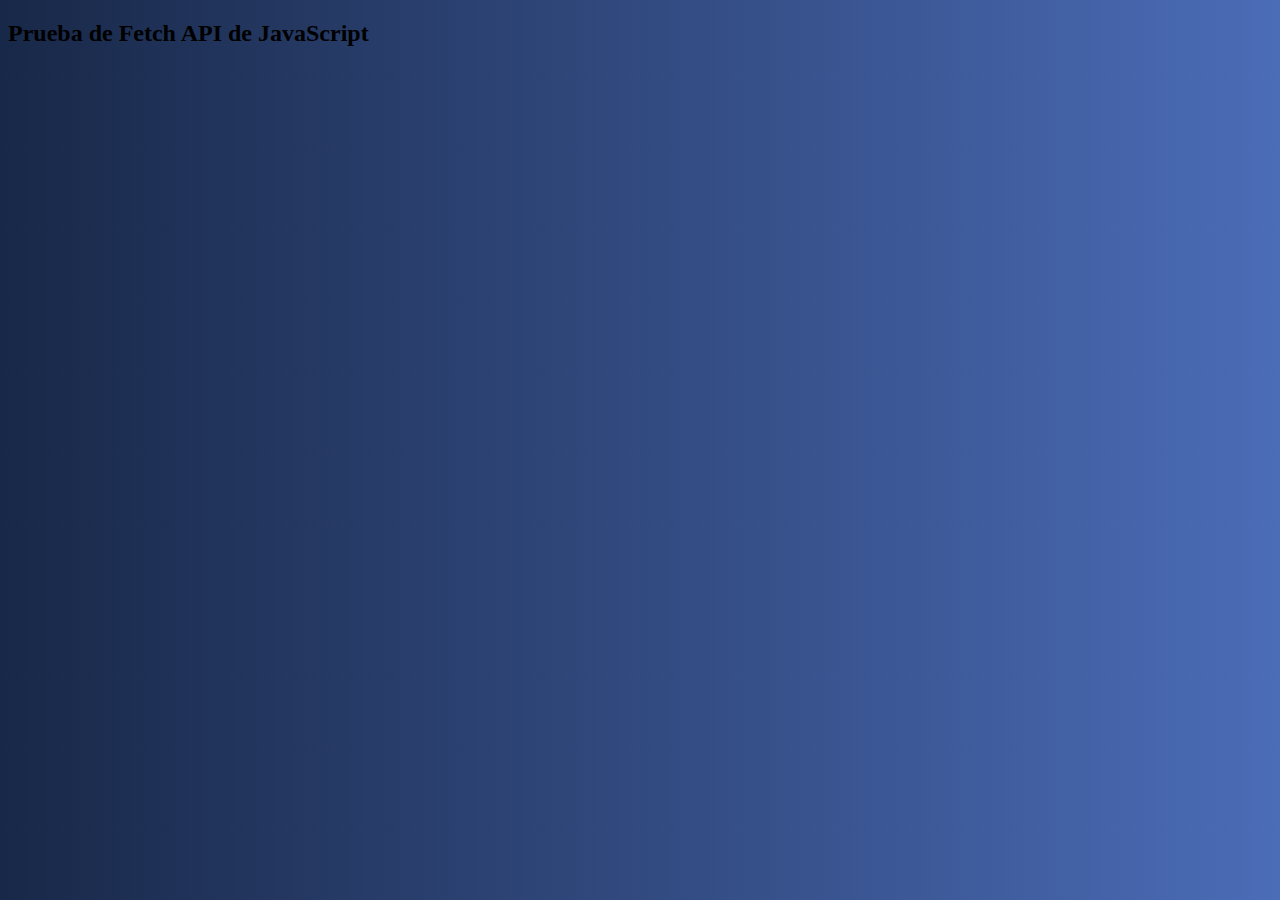
<file: api_post/index.html>
<!DOCTYPE html>
<html lang="en">
<head>
	<meta charset="UTF-8">
	<meta name="viewport" content="width=device-width, initial-scale=1.0">
	<title>Fetch API</title>
	<link rel="stylesheet" href="css/style.css">
</head>
<body>
	<h2>Prueba de Fetch API de JavaScript</h2>

	<div class="contenedor-padre"></div>
<!-- 
	<div class="tarjeta">
		<div class="titulo">Titulo de la Tarjeta</div>
		<p class="contenido">
			Lorem ipsum dolor, sit amet consectetur adipisicing, elit. Perferendis aspernatur veniam, atque nemo magni repellendus unde! Commodi voluptate perspiciatis, deserunt, sed exercitationem qui, non porro incidunt saepe explicabo culpa architecto!
		</p>
	</div>
 -->	

	<script src="js/script.js"></script>
</body>
</html>
</file>
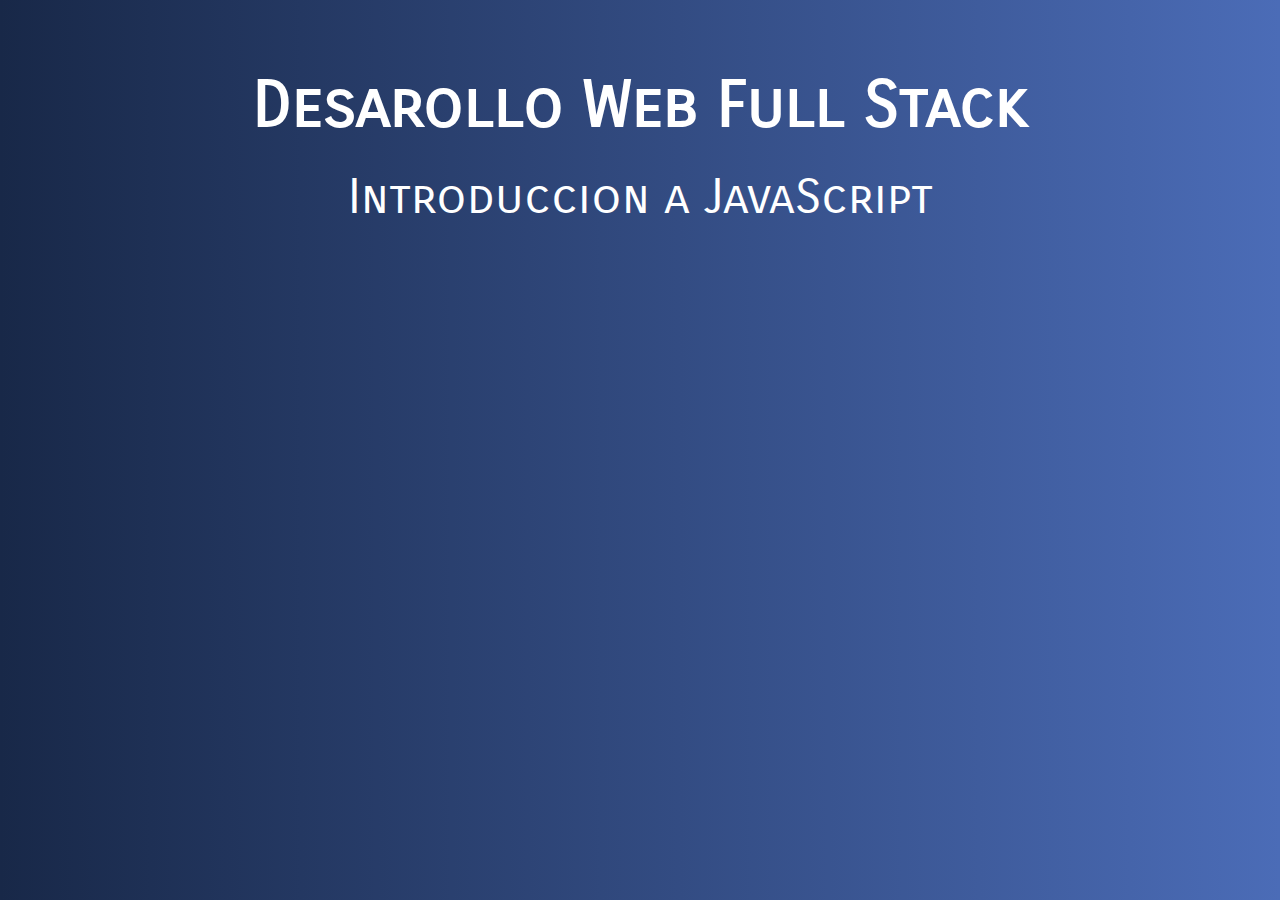
<file: Proyecto JS/index.html>
<!DOCTYPE html>
<html lang="es">
<head>
	<meta charset="UTF-8">
	<meta name="viewport" content="width=device-width, initial-scale=1.0">
	<title>Introduccion a JavaScript</title>
	<link href="https://fonts.googleapis.com/css2?family=Carrois+Gothic+SC&display=swap" rel="stylesheet">
	<link rel="stylesheet" href="css/style.css">
</head>
<body>
	<div class="contenido">
		<h1>Desarollo Web Full Stack</h1>
		<p>Introduccion a JavaScript</p>
	</div>
	
	<!--JS puede incluirse en el mismo archivo pero es recomendable que se haga en un archivo aparte-->

	<!--forma 1 con script dentro de la pagina-->
	<!--
	<script>
		alert("Hola Mundo desde la pagina");
	</script>
	-->
	<!--forma 2 con script desde un archivo-->
	<!--<script src="js/script.js"></script>-->
	<!--<script src="js/01_variables_var.js"></script>-->
	<!--<script src="js/02_variables_let.js"></script>-->
	<!--<script src="js/03_constantes_const.js"></script>-->
	<!--<script src="js/04_strings.js"></script>-->
	<!--<script src="js/05_numeros.js"></script>-->
	<!--<script src="js/06_math.js"></script>-->
	<!--<script src="js/07_operadores_asignacion.js"></script>-->
	<!--<script src="js/08_operadores_comparacion.js"></script>-->
	<!--<script src="js/09_operadores_logicos.js"></script>-->
	<!--<script src="js/10_concatenacion.js"></script>-->
	<!--<script src="js/11_objetos.js"></script>-->
	<!--<script src="js/12_objeto_add_del.js"></script>-->
	<!--<script src="js/13_objeto_extraer.js"></script>-->
	<!--<script src="js/14_arrays.js"></script>-->
	<!--<script src="js/15_funcion.js"></script>-->
	<!--<script src="js/16_funcion.js"></script>-->
	<!--<script src="js/17_estructura_if.js"></script>-->
	<!--<script src="js/18_switch.js"></script>-->
	<!--<script src="js/19_bucles.js"></script>-->
	<!--<script src="js/23_menor.js"></script>-->
	<!--<script src="js/24_for_each.js"></script>-->
	<!--<script src="js/25_objeto.js"></script>-->
	<!--<script src="js/26_try_catch.js"></script>-->
	<!--<script src="js/27_promesas.js"></script>-->
	<!--<script src="js/28_async.js"></script>-->
	<script src="js/29_fetch_api.js"></script>
</body>
</html>
</file>
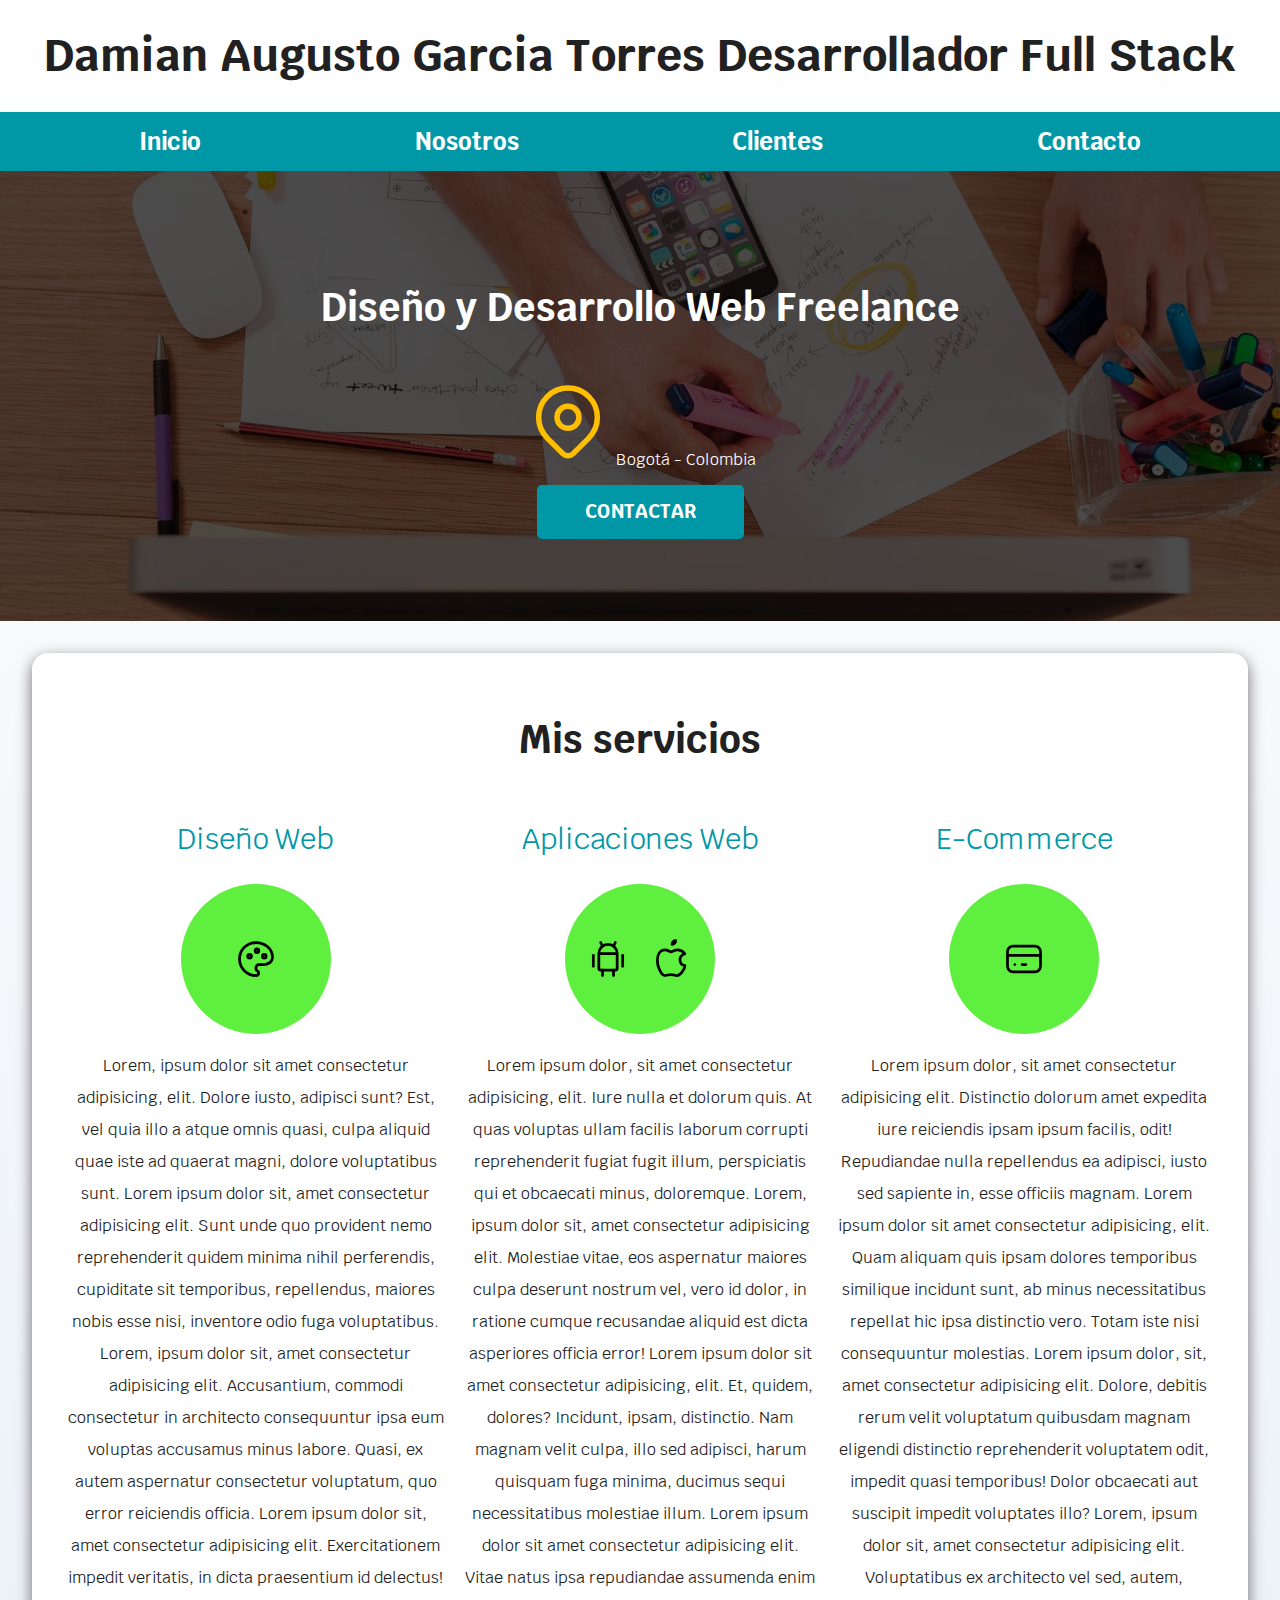
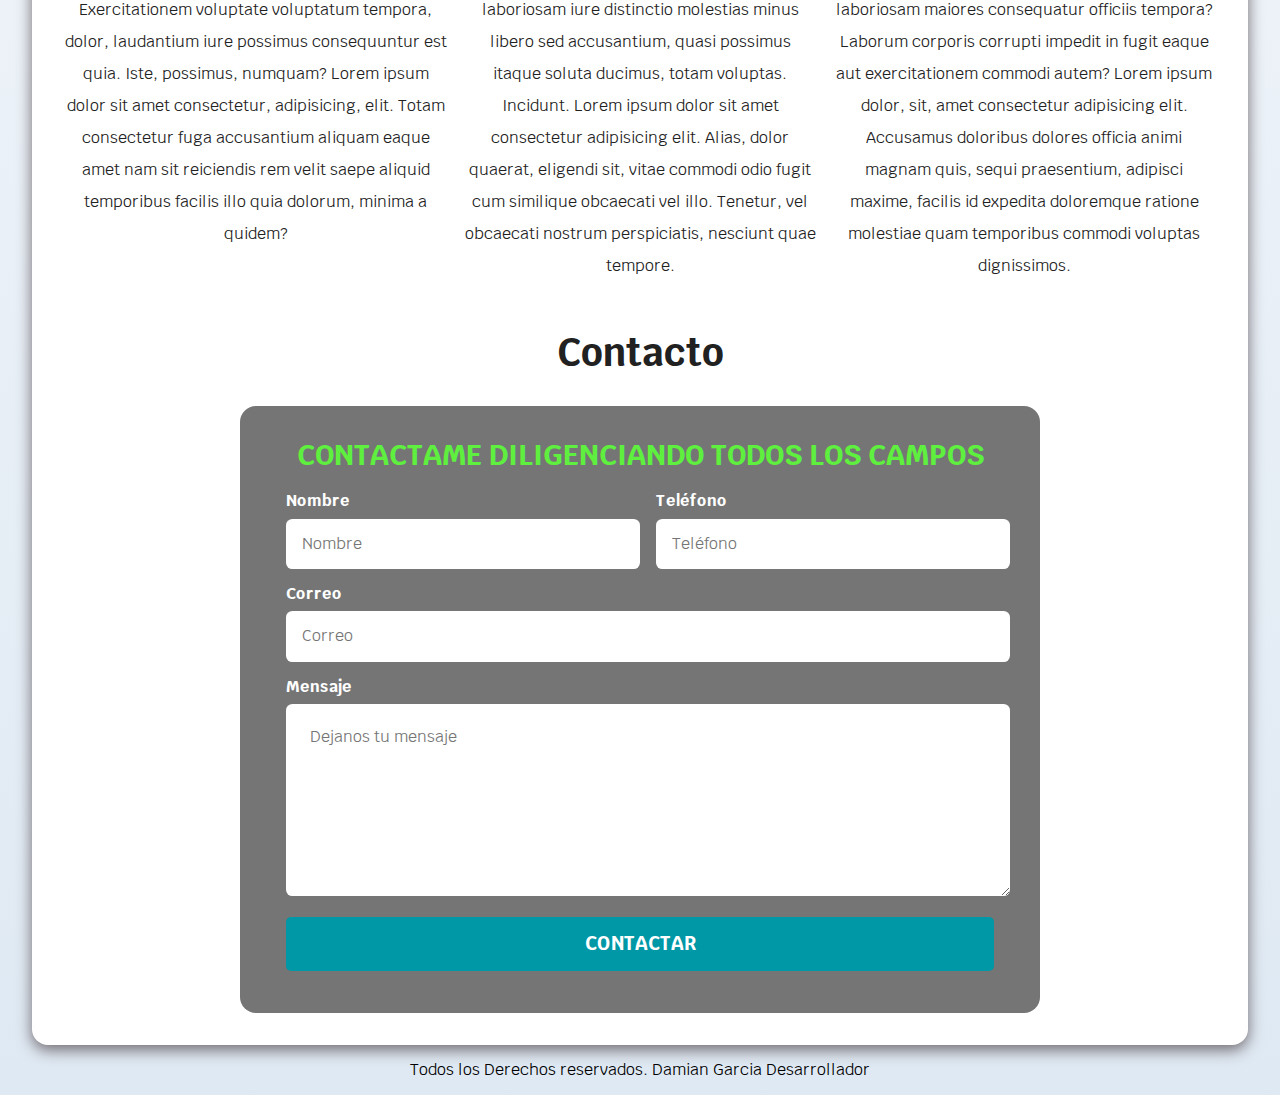
<file: Proyecto1/index.html>
<!DOCTYPE html>
<html lang="es">
<head>
	<meta charset="UTF-8">
	<meta name="viewport" content="width=device-width, initial-scale=1.0">
	<title>Desarrollador Full Stack</title>


	<link rel="preconnect" href="https://fonts.googleapis.com">
	<link rel="preconnect" href="https://fonts.gstatic.com" crossorigin>
	<link href="https://fonts.googleapis.com/css2?family=Krub:ital,wght@0,200;0,300;0,400;0,500;0,600;0,700;1,200;1,300;1,400;1,500;1,600;1,700&display=swap" rel="stylesheet">

	<link rel="preload" href="css/normalize.css" as="style">
	<link rel="stylesheet" href="css/normalize.css">

	<link rel="preload" href="css/style.css" as="style">
	<link rel="stylesheet" href="css/style.css">

</head>
<body>

	<header>
		<h1 class="titulo">Damian Augusto Garcia Torres Desarrollador Full Stack</h1>
	</header>

	<nav class="nav-bg">
		<nav class="navegacion-principal contenedor">
			<a href="index.html">Inicio</a>
			<a href="nosotros.html">Nosotros</a>
			<a href="https://talentotechbogota.co/" target="_blank">Clientes</a>
			<a href="#contacto">Contacto</a>
		</nav>
	</nav>

	<section class="hero">
		<div class="contenido-hero">
			<h2>Diseño y Desarrollo Web Freelance</h2>
				<p>
					<svg xmlns="http://www.w3.org/2000/svg" class="icon icon-tabler icon-tabler-map-pin" width="88" height="88" viewBox="0 0 24 24" stroke-width="1.5" stroke="#ffbf00" fill="none" stroke-linecap="round" stroke-linejoin="round">
			  		<path stroke="none" d="M0 0h24v24H0z" fill="none"/>
			  		<path d="M9 11a3 3 0 1 0 6 0a3 3 0 0 0 -6 0" />
			  		<path d="M17.657 16.657l-4.243 4.243a2 2 0 0 1 -2.827 0l-4.244 -4.243a8 8 0 1 1 11.314 0z" />
					</svg>
					Bogotá - Colombia
				</p>
			<a class="boton" href="#contacto">Contactar</a>
		</div>
	</section>

	<main class="contenedor sombra">
		<h2>Mis servicios</h2>
		<div class="servicios">
			<div class="servicio">
				<h3>Diseño Web</h3>
				<div class="icono">
					<svg xmlns="http://www.w3.org/2000/svg" class="icon icon-tabler icon-tabler-palette" width="44" height="44" viewBox="0 0 24 24" stroke-width="1.5" stroke="#000000" fill="none" stroke-linecap="round" stroke-linejoin="round">
					  <path stroke="none" d="M0 0h24v24H0z" fill="none"/>
					  <path d="M12 21a9 9 0 0 1 0 -18c4.97 0 9 3.582 9 8c0 1.06 -.474 2.078 -1.318 2.828c-.844 .75 -1.989 1.172 -3.182 1.172h-2.5a2 2 0 0 0 -1 3.75a1.3 1.3 0 0 1 -1 2.25" />
					  <path d="M8.5 10.5m-1 0a1 1 0 1 0 2 0a1 1 0 1 0 -2 0" />
					  <path d="M12.5 7.5m-1 0a1 1 0 1 0 2 0a1 1 0 1 0 -2 0" />
					  <path d="M16.5 10.5m-1 0a1 1 0 1 0 2 0a1 1 0 1 0 -2 0" />
					</svg>
				</div>
				<p>Lorem, ipsum dolor sit amet consectetur adipisicing, elit. Dolore iusto, adipisci sunt? Est, vel quia illo a atque omnis quasi, culpa aliquid quae iste ad quaerat magni, dolore voluptatibus sunt. Lorem ipsum dolor sit, amet consectetur adipisicing elit. Sunt unde quo provident nemo reprehenderit quidem minima nihil perferendis, cupiditate sit temporibus, repellendus, maiores nobis esse nisi, inventore odio fuga voluptatibus. Lorem, ipsum dolor sit, amet consectetur adipisicing elit. Accusantium, commodi consectetur in architecto consequuntur ipsa eum voluptas accusamus minus labore. Quasi, ex autem aspernatur consectetur voluptatum, quo error reiciendis officia. Lorem ipsum dolor sit, amet consectetur adipisicing elit. Exercitationem impedit veritatis, in dicta praesentium id delectus! Exercitationem voluptate voluptatum tempora, dolor, laudantium iure possimus consequuntur est quia. Iste, possimus, numquam? Lorem ipsum dolor sit amet consectetur, adipisicing, elit. Totam consectetur fuga accusantium aliquam eaque amet nam sit reiciendis rem velit saepe aliquid temporibus facilis illo quia dolorum, minima a quidem?</p>
			</div>
			<div class="servicio">
				<h3>Aplicaciones Web</h3>
				<div class="icono">
					<svg xmlns="http://www.w3.org/2000/svg" class="icon icon-tabler icon-tabler-brand-android" width="44" height="44" viewBox="0 0 24 24" stroke-width="1.5" stroke="#000000" fill="none" stroke-linecap="round" stroke-linejoin="round">
					  <path stroke="none" d="M0 0h24v24H0z" fill="none"/>
					  <path d="M4 10l0 6" />
					  <path d="M20 10l0 6" />
					  <path d="M7 9h10v8a1 1 0 0 1 -1 1h-8a1 1 0 0 1 -1 -1v-8a5 5 0 0 1 10 0" />
					  <path d="M8 3l1 2" />
					  <path d="M16 3l-1 2" />
					  <path d="M9 18l0 3" />
					  <path d="M15 18l0 3" />
					</svg>			
					<svg xmlns="http://www.w3.org/2000/svg" class="icon icon-tabler icon-tabler-brand-apple" width="44" height="44" viewBox="0 0 24 24" stroke-width="1.5" stroke="#000000" fill="none" stroke-linecap="round" stroke-linejoin="round">
					  <path stroke="none" d="M0 0h24v24H0z" fill="none"/>
					  <path d="M8.286 7.008c-3.216 0 -4.286 3.23 -4.286 5.92c0 3.229 2.143 8.072 4.286 8.072c1.165 -.05 1.799 -.538 3.214 -.538c1.406 0 1.607 .538 3.214 .538s4.286 -3.229 4.286 -5.381c-.03 -.011 -2.649 -.434 -2.679 -3.23c-.02 -2.335 2.589 -3.179 2.679 -3.228c-1.096 -1.606 -3.162 -2.113 -3.75 -2.153c-1.535 -.12 -3.032 1.077 -3.75 1.077c-.729 0 -2.036 -1.077 -3.214 -1.077z" />
					  <path d="M12 4a2 2 0 0 0 2 -2a2 2 0 0 0 -2 2" />
					</svg>
				</div>
				<p>Lorem ipsum dolor, sit amet consectetur adipisicing, elit. Iure nulla et dolorum quis. At quas voluptas ullam facilis laborum corrupti reprehenderit fugiat fugit illum, perspiciatis qui et obcaecati minus, doloremque. Lorem, ipsum dolor sit, amet consectetur adipisicing elit. Molestiae vitae, eos aspernatur maiores culpa deserunt nostrum vel, vero id dolor, in ratione cumque recusandae aliquid est dicta asperiores officia error! Lorem ipsum dolor sit amet consectetur adipisicing, elit. Et, quidem, dolores? Incidunt, ipsam, distinctio. Nam magnam velit culpa, illo sed adipisci, harum quisquam fuga minima, ducimus sequi necessitatibus molestiae illum. Lorem ipsum dolor sit amet consectetur adipisicing elit. Vitae natus ipsa repudiandae assumenda enim laboriosam iure distinctio molestias minus libero sed accusantium, quasi possimus itaque soluta ducimus, totam voluptas. Incidunt. Lorem ipsum dolor sit amet consectetur adipisicing elit. Alias, dolor quaerat, eligendi sit, vitae commodi odio fugit cum similique obcaecati vel illo. Tenetur, vel obcaecati nostrum perspiciatis, nesciunt quae tempore.</p>
			</div>
			<div class="servicio">
				<h3>E-Commerce</h3>
				<div class="icono">
					<svg xmlns="http://www.w3.org/2000/svg" class="icon icon-tabler icon-tabler-credit-card" width="44" height="44" viewBox="0 0 24 24" stroke-width="1.5" stroke="#000000" fill="none" stroke-linecap="round" stroke-linejoin="round">
					  <path stroke="none" d="M0 0h24v24H0z" fill="none"/>
					  <path d="M3 5m0 3a3 3 0 0 1 3 -3h12a3 3 0 0 1 3 3v8a3 3 0 0 1 -3 3h-12a3 3 0 0 1 -3 -3z" />
					  <path d="M3 10l18 0" />
					  <path d="M7 15l.01 0" />
					  <path d="M11 15l2 0" />
					</svg>
				</div>
				<p>Lorem ipsum dolor, sit amet consectetur adipisicing elit. Distinctio dolorum amet expedita iure reiciendis ipsam ipsum facilis, odit! Repudiandae nulla repellendus ea adipisci, iusto sed sapiente in, esse officiis magnam. Lorem ipsum dolor sit amet consectetur adipisicing, elit. Quam aliquam quis ipsam dolores temporibus similique incidunt sunt, ab minus necessitatibus repellat hic ipsa distinctio vero. Totam iste nisi consequuntur molestias. Lorem ipsum dolor, sit, amet consectetur adipisicing elit. Dolore, debitis rerum velit voluptatum quibusdam magnam eligendi distinctio reprehenderit voluptatem odit, impedit quasi temporibus! Dolor obcaecati aut suscipit impedit voluptates illo? Lorem, ipsum dolor sit, amet consectetur adipisicing elit. Voluptatibus ex architecto vel sed, autem, laboriosam maiores consequatur officiis tempora? Laborum corporis corrupti impedit in fugit eaque aut exercitationem commodi autem? Lorem ipsum dolor, sit, amet consectetur adipisicing elit. Accusamus doloribus dolores officia animi magnam quis, sequi praesentium, adipisci maxime, facilis id expedita doloremque ratione molestiae quam temporibus commodi voluptas dignissimos.</p>
			</div>
		</div>

		<a name="contacto"></a>
		<h2>Contacto</h2>
		<form class="formulario" action="#" method="POST" name="form_contacto" id="form_contacto">
			<fieldset>
				<legend>Contactame diligenciando todos los campos</legend>
				<div class="contenedor_campos">
					<div class="campo">
						<label for="nombre">Nombre</label>
						<input type="text" name="nombre" id="nombre" placeholder="Nombre">
					</div>
					<div class="campo">
						<label for="telefono">Teléfono</label>
						<input type="tel" name="celular" id="celular" placeholder="Teléfono">
					</div>
					<div class="campo">
						<label for="correo">Correo</label>
						<input type="email" name="correo" id="correo" placeholder="Correo">
					</div>
					<div class="campo">
						<label for="mensaje">Mensaje</label>
						<textarea class="input_text" name="mensaje" id="mensaje" placeholder="Dejanos tu mensaje"></textarea>
					</div>
				</div>
				<div>
					<input class="boton enviar" type="submit" value="Contactar" name="btn_enviar" id="btn_enviar">
				</div>
			</fieldset>
		</form>
	</main>

	<footer class="footer">
		<p>Todos los Derechos reservados. Damian Garcia Desarrollador</p>
	</footer>

	<script src="js/script.js"></script>
</body>
</html>
</file>
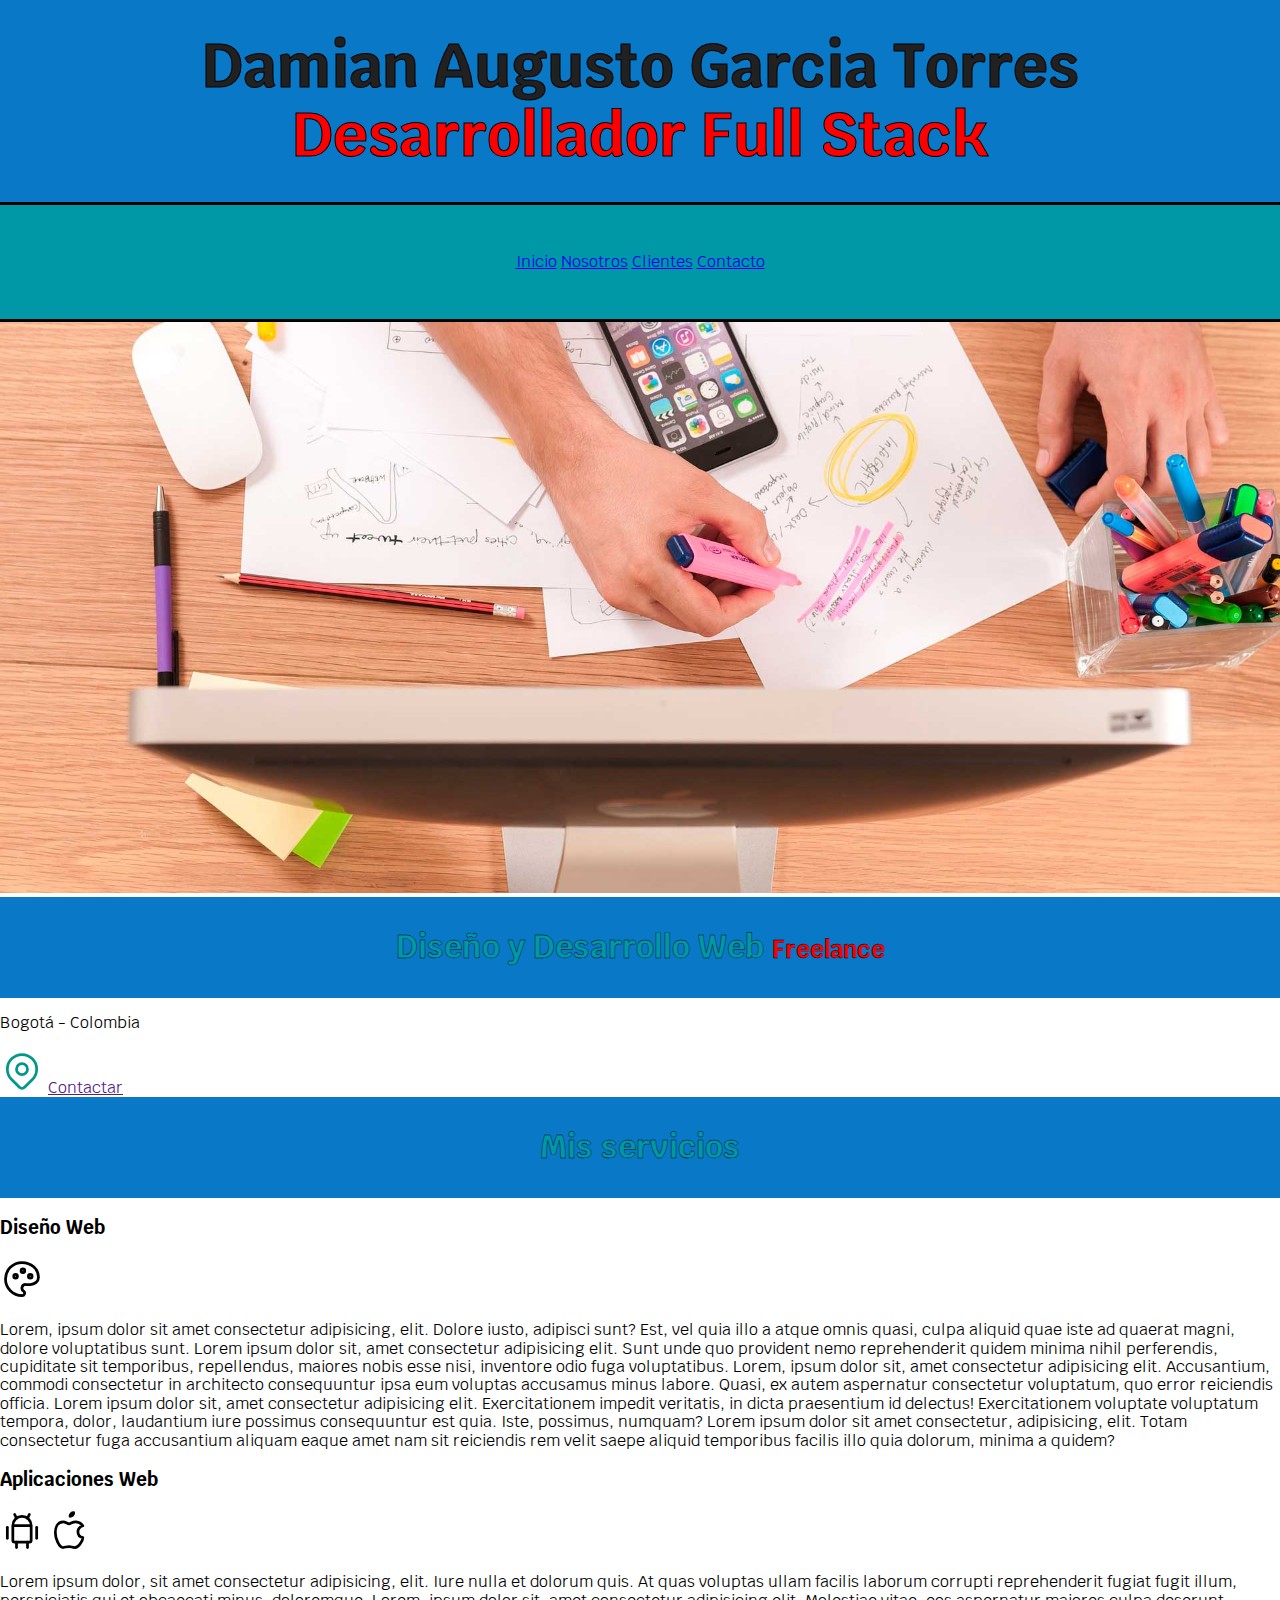
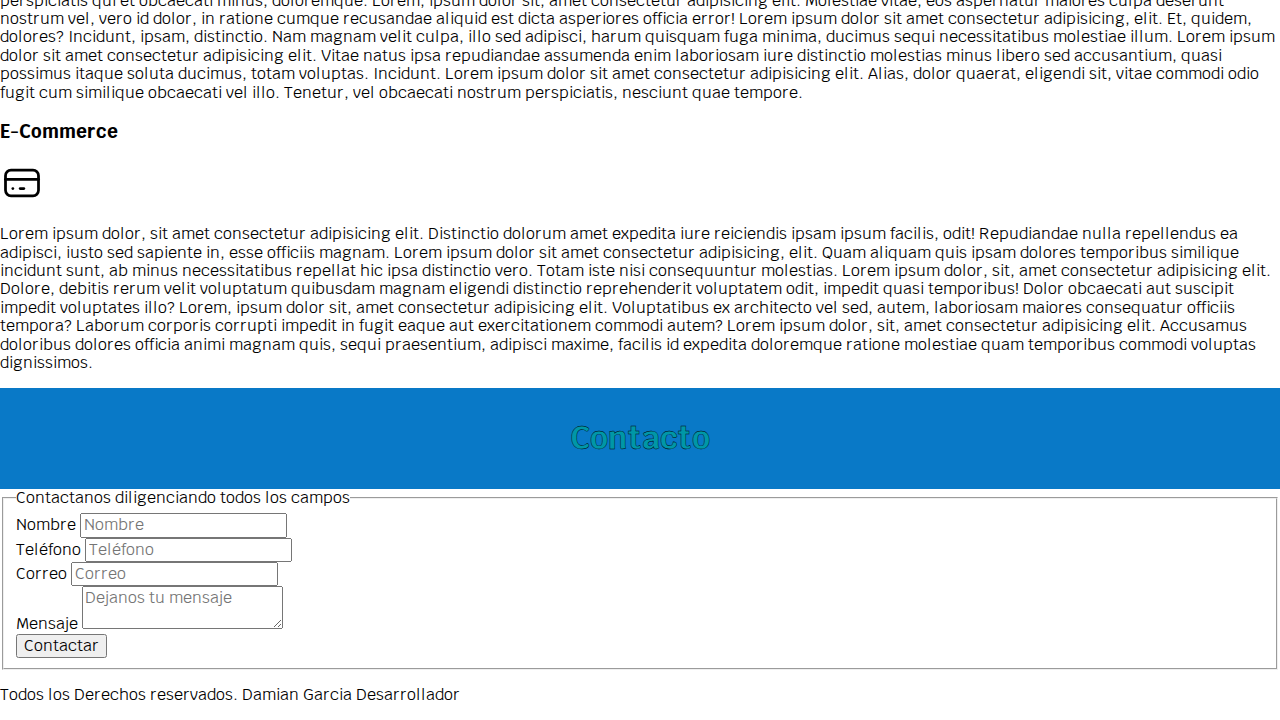
<file: Proyecto2/index.html>
<!DOCTYPE html>
<html lang="es">
<head>
	<meta charset="UTF-8">
	<meta name="viewport" content="width=device-width, initial-scale=1.0">
	<title>Desarrollador Full Stack</title>


	<link rel="preconnect" href="https://fonts.googleapis.com">
	<link rel="preconnect" href="https://fonts.gstatic.com" crossorigin>
	<link href="https://fonts.googleapis.com/css2?family=Krub:ital,wght@0,200;0,300;0,400;0,500;0,600;0,700;1,200;1,300;1,400;1,500;1,600;1,700&display=swap" rel="stylesheet">

	<link rel="preload" href="css/normalize.css" as="style">
	<link rel="stylesheet" href="css/normalize.css">

	<link rel="preload" href="css/style.css" as="style">
	<link rel="stylesheet" href="css/style.css">

</head>
<body>

	<header>
		<h1 class="titulo"><div>Damian Augusto Garcia Torres</div><span id="titulo-small"><div>Desarrollador Full Stack</div></span></h1>
	</header>

	<nav class="nav-bg">
		<nav class="navegacion-principal contenedor">
			<a href="index.html">Inicio</a>
			<a href="nosotros.html">Nosotros</a>
			<a href="https://talentotechbogota.co/" target="_blank">Clientes</a>
			<a href="#contacto">Contacto</a>
		</nav>
	</nav>

	<img src="images/hero.jpg" alt="Banner Full Stack" class="image">

	<section>
		<h2 class="subtitulo">Diseño y Desarrollo Web <span> Freelance </span></h2>
		<p>Bogotá - Colombia</p>
		<svg xmlns="http://www.w3.org/2000/svg" class="icon icon-tabler icon-tabler-map-pin" width="44" height="44" viewBox="0 0 24 24" stroke-width="1.5" stroke="#009988" fill="none" stroke-linecap="round" stroke-linejoin="round">
		  <path stroke="none" d="M0 0h24v24H0z" fill="none"/>
		  <path d="M9 11a3 3 0 1 0 6 0a3 3 0 0 0 -6 0" />
		  <path d="M17.657 16.657l-4.243 4.243a2 2 0 0 1 -2.827 0l-4.244 -4.243a8 8 0 1 1 11.314 0z" />
		</svg>

		<a href="">Contactar</a>

	</section>
	<main>
		<h2 class="subtitulo">Mis servicios</h2>
		
		<h3>Diseño Web</h3>

		<svg xmlns="http://www.w3.org/2000/svg" class="icon icon-tabler icon-tabler-palette" width="44" height="44" viewBox="0 0 24 24" stroke-width="1.5" stroke="#000000" fill="none" stroke-linecap="round" stroke-linejoin="round">
		  <path stroke="none" d="M0 0h24v24H0z" fill="none"/>
		  <path d="M12 21a9 9 0 0 1 0 -18c4.97 0 9 3.582 9 8c0 1.06 -.474 2.078 -1.318 2.828c-.844 .75 -1.989 1.172 -3.182 1.172h-2.5a2 2 0 0 0 -1 3.75a1.3 1.3 0 0 1 -1 2.25" />
		  <path d="M8.5 10.5m-1 0a1 1 0 1 0 2 0a1 1 0 1 0 -2 0" />
		  <path d="M12.5 7.5m-1 0a1 1 0 1 0 2 0a1 1 0 1 0 -2 0" />
		  <path d="M16.5 10.5m-1 0a1 1 0 1 0 2 0a1 1 0 1 0 -2 0" />
		</svg>

		<p>Lorem, ipsum dolor sit amet consectetur adipisicing, elit. Dolore iusto, adipisci sunt? Est, vel quia illo a atque omnis quasi, culpa aliquid quae iste ad quaerat magni, dolore voluptatibus sunt. Lorem ipsum dolor sit, amet consectetur adipisicing elit. Sunt unde quo provident nemo reprehenderit quidem minima nihil perferendis, cupiditate sit temporibus, repellendus, maiores nobis esse nisi, inventore odio fuga voluptatibus. Lorem, ipsum dolor sit, amet consectetur adipisicing elit. Accusantium, commodi consectetur in architecto consequuntur ipsa eum voluptas accusamus minus labore. Quasi, ex autem aspernatur consectetur voluptatum, quo error reiciendis officia. Lorem ipsum dolor sit, amet consectetur adipisicing elit. Exercitationem impedit veritatis, in dicta praesentium id delectus! Exercitationem voluptate voluptatum tempora, dolor, laudantium iure possimus consequuntur est quia. Iste, possimus, numquam? Lorem ipsum dolor sit amet consectetur, adipisicing, elit. Totam consectetur fuga accusantium aliquam eaque amet nam sit reiciendis rem velit saepe aliquid temporibus facilis illo quia dolorum, minima a quidem?</p>

		<h3>Aplicaciones Web</h3>

		<svg xmlns="http://www.w3.org/2000/svg" class="icon icon-tabler icon-tabler-brand-android" width="44" height="44" viewBox="0 0 24 24" stroke-width="1.5" stroke="#000000" fill="none" stroke-linecap="round" stroke-linejoin="round">
		  <path stroke="none" d="M0 0h24v24H0z" fill="none"/>
		  <path d="M4 10l0 6" />
		  <path d="M20 10l0 6" />
		  <path d="M7 9h10v8a1 1 0 0 1 -1 1h-8a1 1 0 0 1 -1 -1v-8a5 5 0 0 1 10 0" />
		  <path d="M8 3l1 2" />
		  <path d="M16 3l-1 2" />
		  <path d="M9 18l0 3" />
		  <path d="M15 18l0 3" />
		</svg>

		<svg xmlns="http://www.w3.org/2000/svg" class="icon icon-tabler icon-tabler-brand-apple" width="44" height="44" viewBox="0 0 24 24" stroke-width="1.5" stroke="#000000" fill="none" stroke-linecap="round" stroke-linejoin="round">
		  <path stroke="none" d="M0 0h24v24H0z" fill="none"/>
		  <path d="M8.286 7.008c-3.216 0 -4.286 3.23 -4.286 5.92c0 3.229 2.143 8.072 4.286 8.072c1.165 -.05 1.799 -.538 3.214 -.538c1.406 0 1.607 .538 3.214 .538s4.286 -3.229 4.286 -5.381c-.03 -.011 -2.649 -.434 -2.679 -3.23c-.02 -2.335 2.589 -3.179 2.679 -3.228c-1.096 -1.606 -3.162 -2.113 -3.75 -2.153c-1.535 -.12 -3.032 1.077 -3.75 1.077c-.729 0 -2.036 -1.077 -3.214 -1.077z" />
		  <path d="M12 4a2 2 0 0 0 2 -2a2 2 0 0 0 -2 2" />
		</svg>

		<p>Lorem ipsum dolor, sit amet consectetur adipisicing, elit. Iure nulla et dolorum quis. At quas voluptas ullam facilis laborum corrupti reprehenderit fugiat fugit illum, perspiciatis qui et obcaecati minus, doloremque. Lorem, ipsum dolor sit, amet consectetur adipisicing elit. Molestiae vitae, eos aspernatur maiores culpa deserunt nostrum vel, vero id dolor, in ratione cumque recusandae aliquid est dicta asperiores officia error! Lorem ipsum dolor sit amet consectetur adipisicing, elit. Et, quidem, dolores? Incidunt, ipsam, distinctio. Nam magnam velit culpa, illo sed adipisci, harum quisquam fuga minima, ducimus sequi necessitatibus molestiae illum. Lorem ipsum dolor sit amet consectetur adipisicing elit. Vitae natus ipsa repudiandae assumenda enim laboriosam iure distinctio molestias minus libero sed accusantium, quasi possimus itaque soluta ducimus, totam voluptas. Incidunt. Lorem ipsum dolor sit amet consectetur adipisicing elit. Alias, dolor quaerat, eligendi sit, vitae commodi odio fugit cum similique obcaecati vel illo. Tenetur, vel obcaecati nostrum perspiciatis, nesciunt quae tempore.</p>

		<h3>E-Commerce</h3>

		<svg xmlns="http://www.w3.org/2000/svg" class="icon icon-tabler icon-tabler-credit-card" width="44" height="44" viewBox="0 0 24 24" stroke-width="1.5" stroke="#000000" fill="none" stroke-linecap="round" stroke-linejoin="round">
		  <path stroke="none" d="M0 0h24v24H0z" fill="none"/>
		  <path d="M3 5m0 3a3 3 0 0 1 3 -3h12a3 3 0 0 1 3 3v8a3 3 0 0 1 -3 3h-12a3 3 0 0 1 -3 -3z" />
		  <path d="M3 10l18 0" />
		  <path d="M7 15l.01 0" />
		  <path d="M11 15l2 0" />
		</svg>

		<p>Lorem ipsum dolor, sit amet consectetur adipisicing elit. Distinctio dolorum amet expedita iure reiciendis ipsam ipsum facilis, odit! Repudiandae nulla repellendus ea adipisci, iusto sed sapiente in, esse officiis magnam. Lorem ipsum dolor sit amet consectetur adipisicing, elit. Quam aliquam quis ipsam dolores temporibus similique incidunt sunt, ab minus necessitatibus repellat hic ipsa distinctio vero. Totam iste nisi consequuntur molestias. Lorem ipsum dolor, sit, amet consectetur adipisicing elit. Dolore, debitis rerum velit voluptatum quibusdam magnam eligendi distinctio reprehenderit voluptatem odit, impedit quasi temporibus! Dolor obcaecati aut suscipit impedit voluptates illo? Lorem, ipsum dolor sit, amet consectetur adipisicing elit. Voluptatibus ex architecto vel sed, autem, laboriosam maiores consequatur officiis tempora? Laborum corporis corrupti impedit in fugit eaque aut exercitationem commodi autem? Lorem ipsum dolor, sit, amet consectetur adipisicing elit. Accusamus doloribus dolores officia animi magnam quis, sequi praesentium, adipisci maxime, facilis id expedita doloremque ratione molestiae quam temporibus commodi voluptas dignissimos.</p>

		<a name="contacto"></a>

		<h2 class="subtitulo">Contacto</h2>
		<form action="#" method="POST" name="form_contacto" id="form_contacto">
			<fieldset>
				<legend>Contactanos diligenciando todos los campos</legend>
				<div>
					<label for="nombre">Nombre</label>
					<input type="text" name="nombre" id="nombre" placeholder="Nombre">
				</div>

				<div>
					<label for="telefono">Teléfono</label>
					<input type="tel" name="telefono" id="telefono" placeholder="Teléfono">
				</div>

				<div>
					<label for="correo">Correo</label>
					<input type="email" name="correo" id="correo" placeholder="Correo">
				</div>

				<div>
					<label for="mensaje">Mensaje</label>
					<textarea name="mensaje" id="mensaje" placeholder="Dejanos tu mensaje"></textarea>
				</div>

				<div>
					<input type="submit" value="Contactar" name="btn_enviar" id="btn_enviar">
				</div>
			</fieldset>
		</form>
	</main>

	<footer>
		<p>Todos los Derechos reservados. Damian Garcia Desarrollador</p>
	</footer>
</body>
</html>
</file>
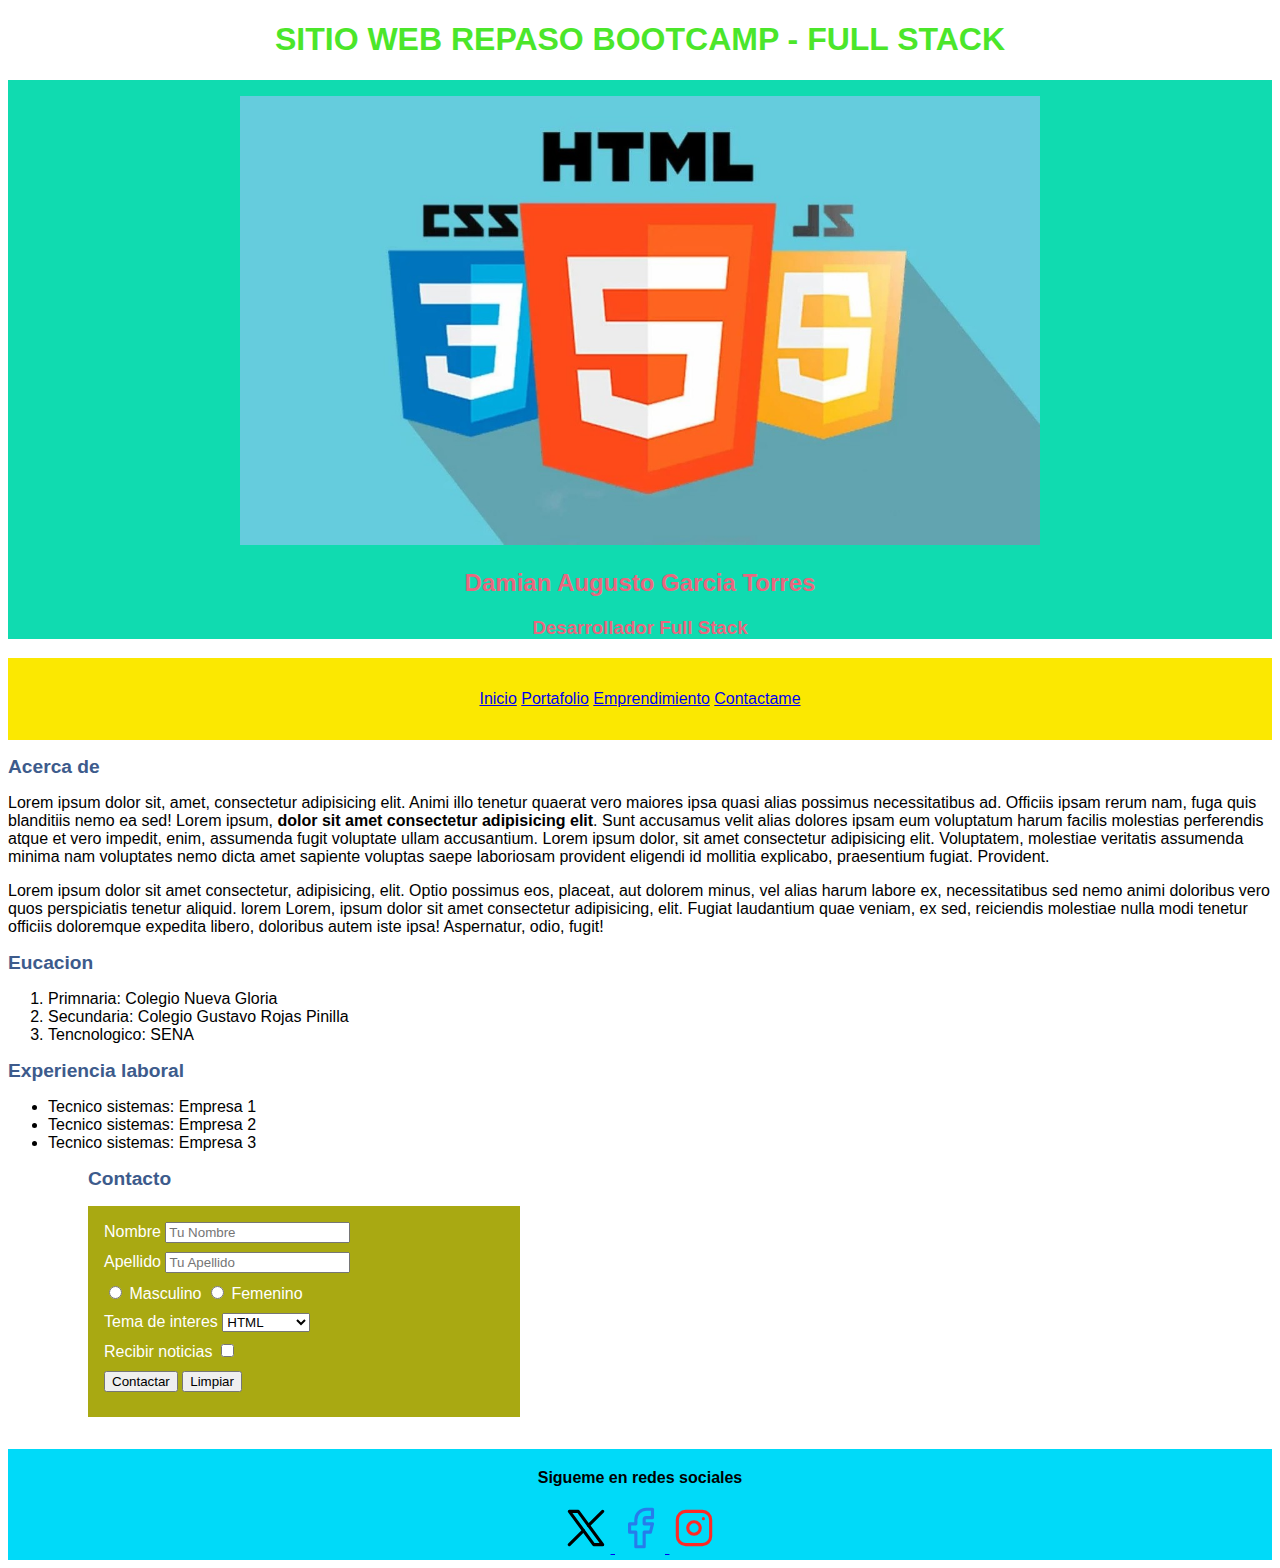
<file: Repaso html/index.html>
<!DOCTYPE html>
<html lang="es">
	<head>
		<meta charset="UTF-8">
		<meta name="viewport" content="width=device-width, initial-scale=1.0">

		<link rel="preload" href="css/style.css" as="style">
		<link rel="stylesheet" href="css/style.css">

		<title>Repaso Bootcamp</title>
	</head>
	<body>
		
		<h1>SITIO WEB REPASO BOOTCAMP - FULL STACK</h1>

		<main>

			<div class="perfil">
				<!-- <img src="images/1684693220291.jpg" alt="Desarrollo Web" width="800" align="right"> -->
				<img src="images/1684693220291.jpg" alt="Desarrollo Web" class="imgperfil">
				<h2>Damian Augusto Garcia Torres</h2>
				<h3>Desarrollador Full Stack</h3>
			</div>

			<nav class="navegacion">
				<a href="index.html">Inicio</a>
				<a href="portafolio.html">Portafolio</a>
				<a href="https://talentotechbogota.co/" target="_blank">Emprendimiento</a>
				<a href="#contacto">Contactame</a>
			</nav>

			<div class="subtitulo">Acerca de</div>

			<p>Lorem ipsum dolor sit, amet, consectetur adipisicing elit. Animi illo tenetur quaerat vero maiores ipsa quasi alias possimus necessitatibus ad. Officiis ipsam rerum nam, fuga quis blanditiis nemo ea sed! Lorem ipsum, <span class="enfasis">dolor sit amet consectetur adipisicing elit</span>. Sunt accusamus velit alias dolores ipsam eum voluptatum harum facilis molestias perferendis atque et vero impedit, enim, assumenda fugit voluptate ullam accusantium. Lorem ipsum dolor, sit amet consectetur adipisicing elit. Voluptatem, molestiae veritatis assumenda minima nam voluptates nemo dicta amet sapiente voluptas saepe laboriosam provident eligendi id mollitia explicabo, praesentium fugiat. Provident.</p>

			<p>Lorem ipsum dolor sit amet consectetur, adipisicing, elit. Optio possimus eos, placeat, aut dolorem minus, vel alias harum labore ex, necessitatibus sed nemo animi doloribus vero quos perspiciatis tenetur aliquid. lorem Lorem, ipsum dolor sit amet consectetur adipisicing, elit. Fugiat laudantium quae veniam, ex sed, reiciendis molestiae nulla modi tenetur officiis doloremque expedita libero, doloribus autem iste ipsa! Aspernatur, odio, fugit!</p>

			<div class="subtitulo">Eucacion</div>

			<ol>
				<li>Primnaria: Colegio Nueva Gloria</li>
				<li>Secundaria: Colegio Gustavo Rojas Pinilla</li>
				<li>Tencnologico: SENA</li>
			</ol>

			<div class="subtitulo">Experiencia laboral</div>

			<ul>
				<li>Tecnico sistemas: Empresa 1</li>
				<li>Tecnico sistemas: Empresa 2</li>
				<li>Tecnico sistemas: Empresa 3</li>
			</ul>

			<a name="contacto"></a>
			<div class="subtitulocont">Contacto</div>

			<div class="formulario">
				<form action="index.html" method="GET" name="formcontacto" id="formcontacto">
					<div class="campoform">
						<label for="nombre">Nombre</label>
						<input type="text" name="nombre" id="nombre" placeholder="Tu Nombre">
					</div>
					<div class="campoform">
						<label for="">Apellido</label>
						<input type="text" name="apellido" id="apellido" placeholder="Tu Apellido">
					</div>
					<div class="campoform">
						<input type="radio" name="sexo" id="sexo" value="masculino">
						<label for="">Masculino</label>

						<input type="radio" name="sexo" id="sexo" value="femenino">
						<label for="">Femenino</label>
					</div>
					<div class="campoform">
						<label for="">Tema de interes</label>
						<select name="interes" id="interes">
							<option value="html">HTML</option>
							<option value="css">CSS</option>
							<option value="js">Java Script</option>
							<option value="nodejs">Node JS</option>
						</select>
					</div>
					<div class="campoform">
						<label for="">Recibir noticias</label>
						<input type="checkbox" name="noticias" id="noticias">
					</div>
					<div class="campoform">
						<input type="submit" name="btnenviar" id="btnenviar" value="Contactar">
						<input type="reset" name="btnlimpiar" id="btnlimpiar" value="Limpiar">
					</div>
				</form>
			</div>
		</main>
		<footer class="pie">
			<p>Sigueme en redes sociales</p>
			<a href="https://x.com/?lang=es" target="_blank">
				<svg xmlns="http://www.w3.org/2000/svg" class="icon icon-tabler icon-tabler-brand-x" width="50" height="50" viewBox="0 0 24 24" stroke-width="1.5" stroke="#000000" fill="none" stroke-linecap="round" stroke-linejoin="round">
				  <path stroke="none" d="M0 0h24v24H0z" fill="none"/>
				  <path d="M4 4l11.733 16h4.267l-11.733 -16z" />
				  <path d="M4 20l6.768 -6.768m2.46 -2.46l6.772 -6.772" />
				</svg>
			</a>
			<a href="https://www.facebook.com/?locale=es_LA" target="_blank">
				<svg xmlns="http://www.w3.org/2000/svg" class="icon icon-tabler icon-tabler-brand-facebook" width="50" height="50" viewBox="0 0 24 24" stroke-width="1.5" stroke="#267ceb" fill="none" stroke-linecap="round" stroke-linejoin="round">
		  			<path stroke="none" d="M0 0h24v24H0z" fill="none"/>
		  			<path d="M7 10v4h3v7h4v-7h3l1 -4h-4v-2a1 1 0 0 1 1 -1h3v-4h-3a5 5 0 0 0 -5 5v2h-3" />
				</svg>
			</a>
			<a href="https://www.instagram.com/" target="_blank">
				<svg xmlns="http://www.w3.org/2000/svg" class="icon icon-tabler icon-tabler-brand-instagram" width="50" height="50" viewBox="0 0 24 24" stroke-width="1.5" stroke="#ff2825" fill="none" stroke-linecap="round" stroke-linejoin="round">
				  <path stroke="none" d="M0 0h24v24H0z" fill="none"/>
				  <path d="M4 4m0 4a4 4 0 0 1 4 -4h8a4 4 0 0 1 4 4v8a4 4 0 0 1 -4 4h-8a4 4 0 0 1 -4 -4z" />
				  <path d="M12 12m-3 0a3 3 0 1 0 6 0a3 3 0 1 0 -6 0" />
				  <path d="M16.5 7.5l0 .01" />
				</svg>
			</a>
		</footer>
	</body>
</html>
</file>
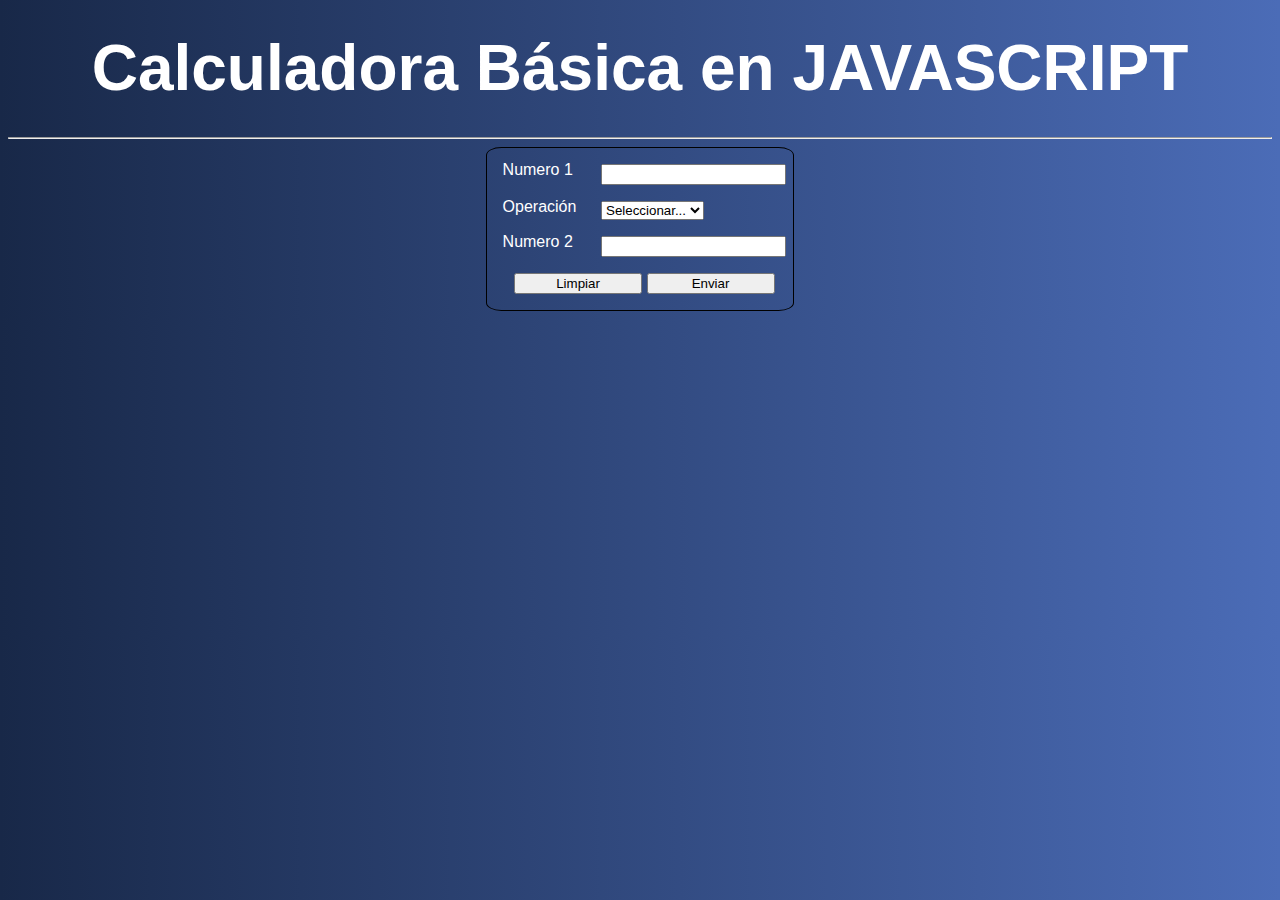
<file: Proyecto JS/20_calculadora.html>
<!DOCTYPE html>
<html lang="es">
<head>
	<meta charset="UTF-8">
	<meta name="viewport" content="width=device-width, initial-scale=1.0">
	<title>Calculadora Basica</title>
	<link rel="stylesheet" href="css/style.css">
</head>
<body>
	<h1>Calculadora Básica en JAVASCRIPT</h1>
	<hr>
	<div class="formulario">
		<form name="formcalculator" id="formcalculator" action="javascript:enviar()" method="post">
			<div class="celdas">
				<div class="celda">
					<label for="">Numero 1</label>
				</div>
				<div class="celda">
					<input type="text" name="number1" id="number1">
				</div>
				<div class="celda">
					<label for="">Operación</label>
				</div>
				<div class="celda">
					<select name="operator" id="operator">
						<option value="">Seleccionar...</option>
						<option value="suma">+</option>
						<option value="resta">-</option>
						<option value="multip">*</option>
						<option value="divi">/</option>
					</select>
				</div>
				<div class="celda">
					<label for="">Numero 2</label>
				</div>
				<div class="celda">
					<input type="text" name="number2" id="number2">
				</div>
				<div class="combinada">
					<input class="boton" type="reset" value="Limpiar">
					<input class="boton" type="submit" value="Enviar">
				</div>
			</div>
		</form>
		<script>
			function enviar(){
				let num1 = Number(document.getElementById('number1').value);
				let num2 = Number(document.getElementById('number2').value);
				let oprt = document.getElementById('operator').value;
				let result = 0
				console.log(num1);
				console.log(num2);
				console.log(oprt);
				if(oprt === "suma"){
					result = (num1 + num2);
				}else if(oprt === "resta"){
					result = num1 - num2;
				}else if(oprt === "multip"){
					result = num1 * num2;
				}else if(oprt === "divi"){
					result = num1 / num2;
				}else{
					alert("debe seleccionar una operacion")
				}
				alert('el resultado es: ' + result)
			}
			/*function enviar(){
				let num1 = Number(document.getElementById('number1').value);
				let num2 = Number(document.getElementById('number2').value);
				let oper = document.getElementById('operator').value;
				let result = 0;
				switch(oper){
					case 'suma':
						result = num1 + num2;
						alert('el resultado es : '+ result);
					break;
					case 'resta':
						result = num1 - num2;
						alert('el resultado es : '+ result);
					break;
					case 'multi':
						result = num1 * num2;
						alert('el resultado es : '+ result);
					break;
					case 'divi':
						result = num1 / num2;
						alert('el resultado es : '+ result);
					break;
				}						
			}*/
		</script>
	</div>
</body>
</html>

<!--<form name="formcalculator" action="javascript:enviar()" method="post">
					<table border="1" align="center" width="30%">
						<tr>
							<td>Número 1</td>
							<td><input type="number" name="number1" id="number1"></td>
						</tr>
						<tr>
							<td>Operación</td>
							<td>
								<select name="operator" id="operator">
									<option value="">Seleccionar...</option>
									<option value="suma">+</option>
									<option value="resta">-</option>
									<option value="multi">*</option>
									<option value="divi">
								</select>
							</td>
						</tr>
						<tr>
							<td>Número 2</td>
							<td><input type="number" name="number2" id="number2"></td>
						</tr>
						<tr>
							<td colspan="2" align="center">
								<input type="reset" value="Limpiar">
								<input type="submit" value="Enviar">
							</td>
						</tr>
					</table>
				</form>-->
</file>
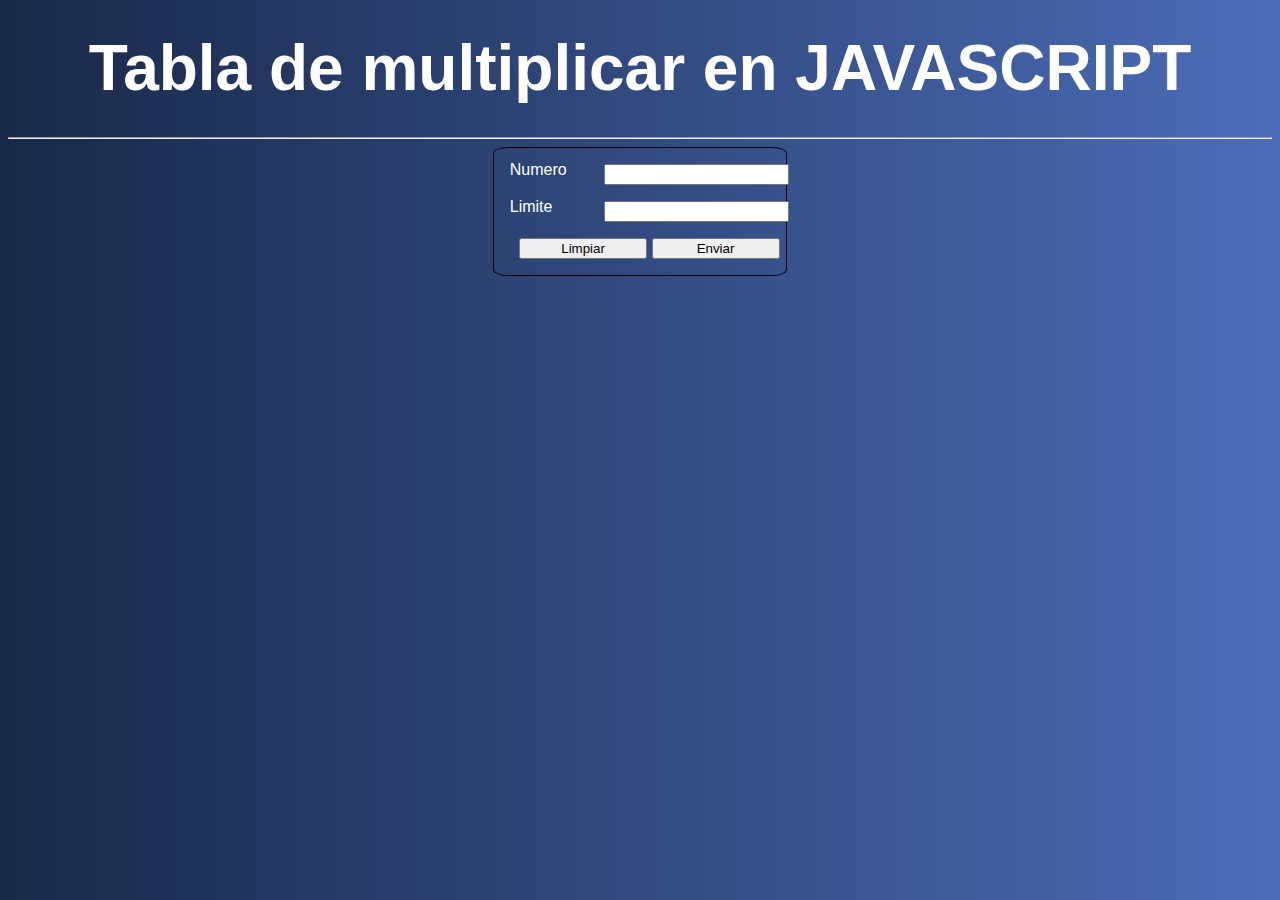
<file: Proyecto JS/21_tabla_multiplicar.html>
<!DOCTYPE html>
<html lang="es">
<head>
	<meta charset="UTF-8">
	<meta name="viewport" content="width=device-width, initial-scale=1.0">
	<title>Tabla de Multiplicar</title>
	<link rel="stylesheet" href="css/style.css">
</head>
<body>
	<h1>Tabla de multiplicar en JAVASCRIPT</h1>
	<hr>
	<div class="formulario">
		<form name="formcalculator" id="formcalculator" action="javascript:enviar()" method="post">
			<div class="celdas">
				<div class="celda">
					<label for="">Numero</label>
				</div>
				<div class="celda">
					<input type="text" name="number" id="number">
				</div>
				<div class="celda">
					<label for="">Limite</label>
				</div>
				<div class="celda">
					<input type="text" name="limite" id="limite">
				</div>
				<div class="combinada">
					<input class="boton" type="reset" value="Limpiar">
					<input class="boton" type="submit" value="Enviar">
				</div>
			</div>
		</form>
		<script>
			function enviar(){
				let num = Number(document.getElementById('number').value);
				let lim = Number(document.getElementById('limite').value);
				let cont = 1
				document.write(`<h1>Tabla de multiplicar del ${num}</h1>`)
				while (cont <= lim){
					document.write(`${num} * ${cont} = ${num * cont}<br>`)
					cont++
				}
			}

			/*function enviar(){
				let number1 = Number(document.getElementById('number1').value);
				let number2 = Number(document.getElementById('number2').value);

				document.write('El numero ingresado fue :' + number1);
				document.write('el limite es : '+ number2 );
				
				let i = 0;
				let resultado=0;

				for (i=1 ; i<=number2 ; i++)
				{
					resultado = number1 * i;
					document.write(`<br>El resultado es ${number1} * ${i} es : ${resultado}`);
				}
			}*/

		</script>
	</div>
</body>
</html>
</file>
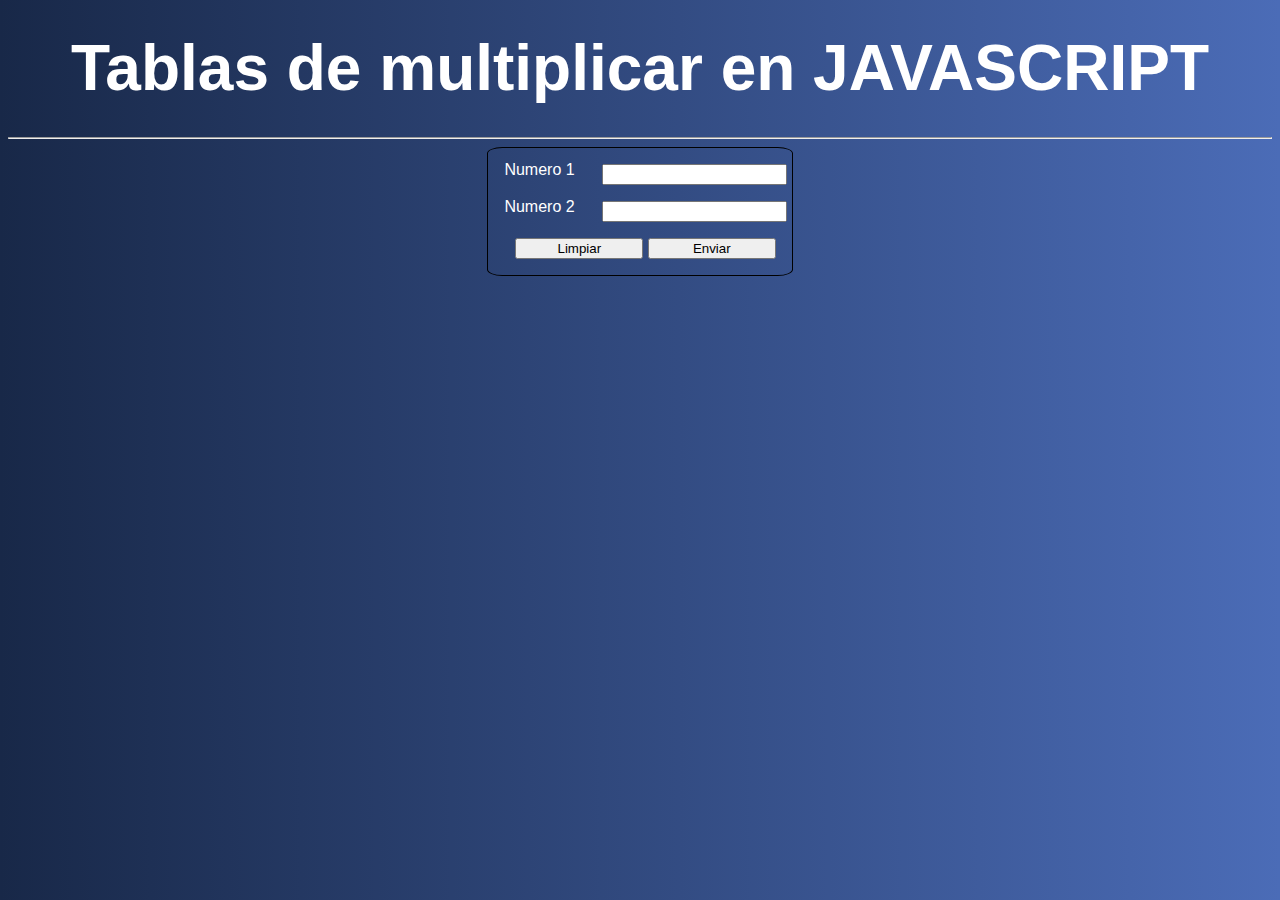
<file: Proyecto JS/22_tablas_multiplicar.html>
<!DOCTYPE html>
<html lang="es">
<head>
	<meta charset="UTF-8">
	<meta name="viewport" content="width=device-width, initial-scale=1.0">
	<title>Tabla de Multiplicar</title>
	<link rel="stylesheet" href="css/style.css">
</head>
<body>
	<h1>Tablas de multiplicar en JAVASCRIPT</h1>
	<hr>
	<div class="formulario">
		<form name="formcalculator" id="formcalculator" action="javascript:enviar()" method="post">
			<div class="celdas">
				<div class="celda">
					<label for="">Numero 1</label>
				</div>
				<div class="celda">
					<input type="text" name="number1" id="number1">
				</div>
				<div class="celda">
					<label for="">Numero 2</label>
				</div>
				<div class="celda">
					<input type="text" name="number2" id="number2">
				</div>
				<div class="combinada">
					<input class="boton" type="reset" value="Limpiar">
					<input class="boton" type="submit" value="Enviar">
				</div>
			</div>
		</form>
		<script>
			function enviar(){
				let num1 = Number(document.getElementById('number1').value);
				let num2 = Number(document.getElementById('number2').value);
				let x = 1
				document.write(`<!DOCTYPE html>
									<html lang="es">
										<head>
											<meta charset="UTF-8">
											<meta name="viewport" content="width=device-width, initial-scale=1.0">
											<title>Tabla de Multiplicar</title>
											<link rel="stylesheet" href="css/style.css">
										</head>
										<body>
											<h1>Tablas de multiplicar del ${num1} al ${num2}</h1>
											<hr>`)
					if(num1 <= num2){
						while (num1 <= num2){
							document.write(`<table class="tabla" border="1" align="center" width="200">`)
							document.write(`<tr><th colspan="5">Tabla del ${num1}</th></tr>`)
							for (let i = 1; i <= 10; i++){
								document.write(`<tr>
													<td>${num1}</td>
													<td> * </td>
													<td>${i}</td>
													<td> = </td>
													<td>${num1 * i}</td>
												</tr>`)
							}
							document.write(`</table>`)
							num1++
						}
					}else if(num1 >= num2){
						while (num1 >= num2){
							document.write(`<table class="tabla" border="1" align="center" width="200">`)
							document.write(`<tr><th colspan="5">Tabla del ${num1}</th></tr>`)
							for (let i = 1; i <= 10; i++){
								document.write(`<tr>
													<td>${num1}</td>
													<td> * </td>
													<td>${i}</td>
													<td> = </td>
													<td>${num1 * i}</td>
												</tr>`)
							}
							document.write(`</table>`)
							num1--
						}
					}else{
						alert(`el primer numero debe ser menor al segundo`)
					}
				}
				document.write(`</body></html>`)
			/*function enviar(){
				let num1 = Number(document.getElementById('number1').value);
				let num2 = Number(document.getElementById('number2').value);
				let resultado = 0;
					if(num2 >= num1){
						for(let i = num1; i <= num2; i++){
							document.write("<table border='1' align='center' width='200'><tr><th colspan='5'> TABLA DEL " + i + "</th></tr>");
							for(let j = 1; j <= 10; j++){
						resultado = i * j;
						document.write(`<tr><td>${i}</td><td>*</td><td>${j}</td><td>=</td><td>${resultado}</td></tr>` );
					}
					document.write("</table>");
				}
			}
else{
				alert("Número 2 debe ser mayor o igual a Número 1");
			}
		}*/
		</script>
	</div>
</body>
</html>
</file>
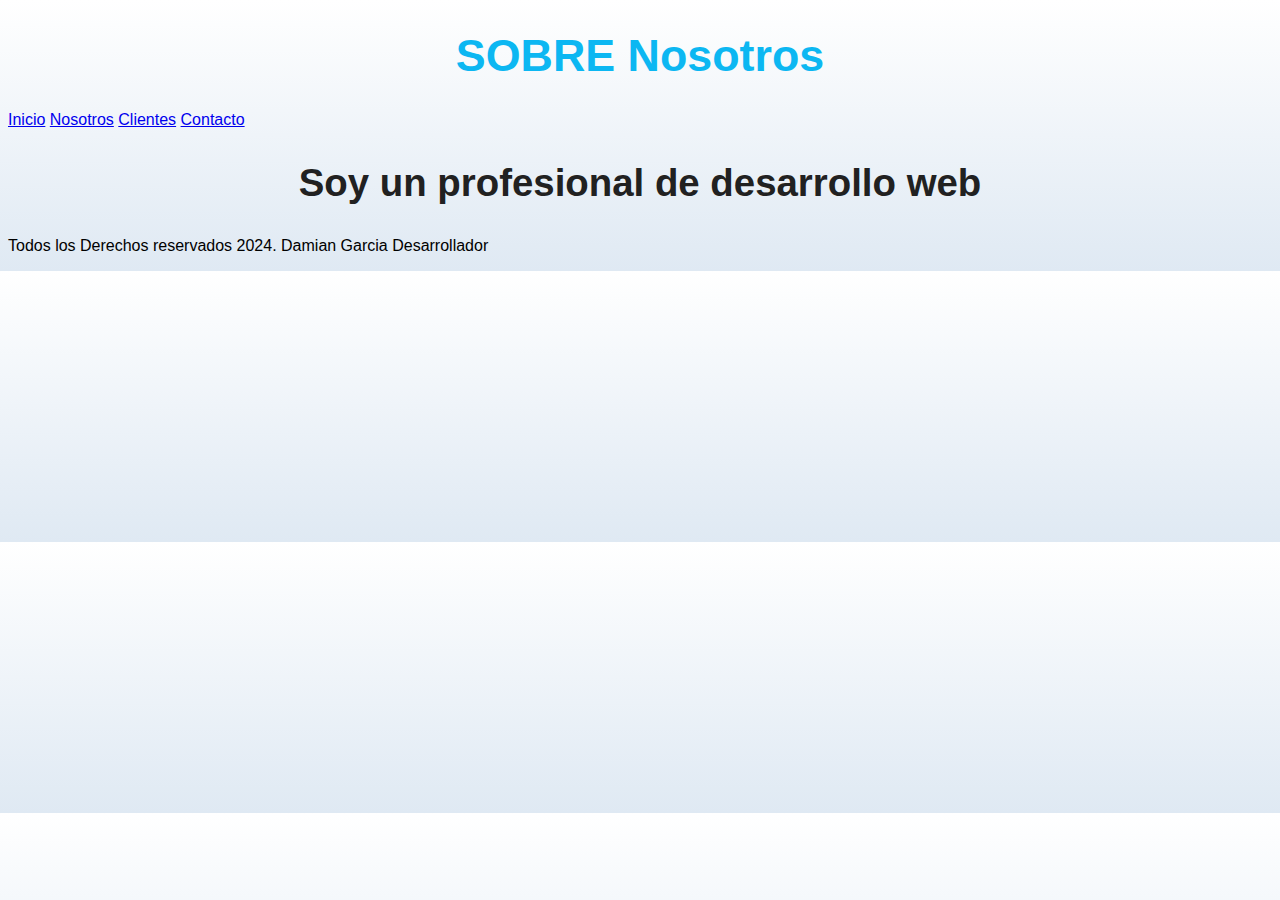
<file: Proyecto1/nosotros.html>
<!DOCTYPE html>
<html lang="es">
<head>
	<meta charset="UTF-8">
	<meta name="viewport" content="width=device-width, initial-scale=1.0">
	<title>SOBRE NOSOTROS</title>
	<link rel="preload" href="css/style.css" as="style">
	<link rel="stylesheet" href="css/style.css">
</head>
<body>
	<header>
		<h1 align="center"> SOBRE Nosotros</h1>
	</header>

	<nav>
		<a href="index.html">Inicio</a>
		<a href="nosotros.html">Nosotros</a>
		<a href="https://talentotechbogota.co/">Clientes</a>
		<a href="#">Contacto</a>
	</nav>

	<main>
		<h2>Soy un profesional de desarrollo web</h2>
	</main>

	<footer>
		<p>Todos los Derechos reservados 2024. Damian Garcia Desarrollador</p>
	</footer>
</body>
</html>
</file>
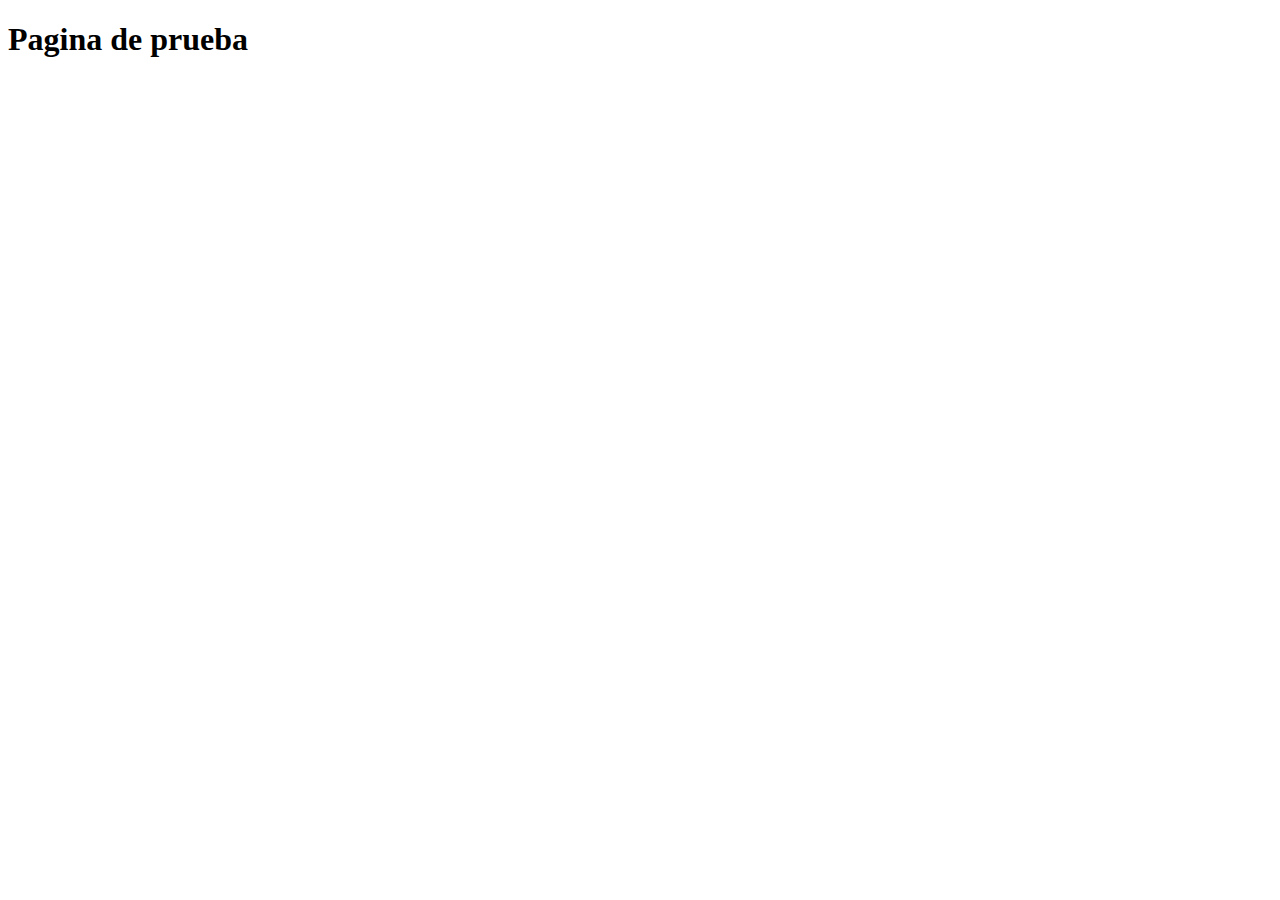
<file: Proyecto1/prueba.html>
<!DOCTYPE html>
<html lang="es">
<head>
    <meta charset="UTF-8">
    <meta name="viewport" content="width=device-width, initial-scale=1.0">
    <title>pagina de prueba</title>
    
    <link rel="preload" href="C:/Users/damia/OneDrive/Escritorio/TECH/Tecnico/Sesion 29/Proyecto JS/css/normalize.css" as="style">
	<link rel="stylesheet" href="C:/Users/damia/OneDrive/Escritorio/TECH/Tecnico/Sesion 29/Proyecto JS/css/normalize.css">

	<link rel="preload" href="C:/Users/damia/OneDrive/Escritorio/TECH/Tecnico/Sesion 29/Proyecto JS/css/style.css" as="style">
	<link rel="stylesheet" href="C:/Users/damia/OneDrive/Escritorio/TECH/Tecnico/Sesion 29/Proyecto JS/css/style.css">
</head>
<body>
    <h1>Pagina de prueba</h1>
</body>
</html>
</file>
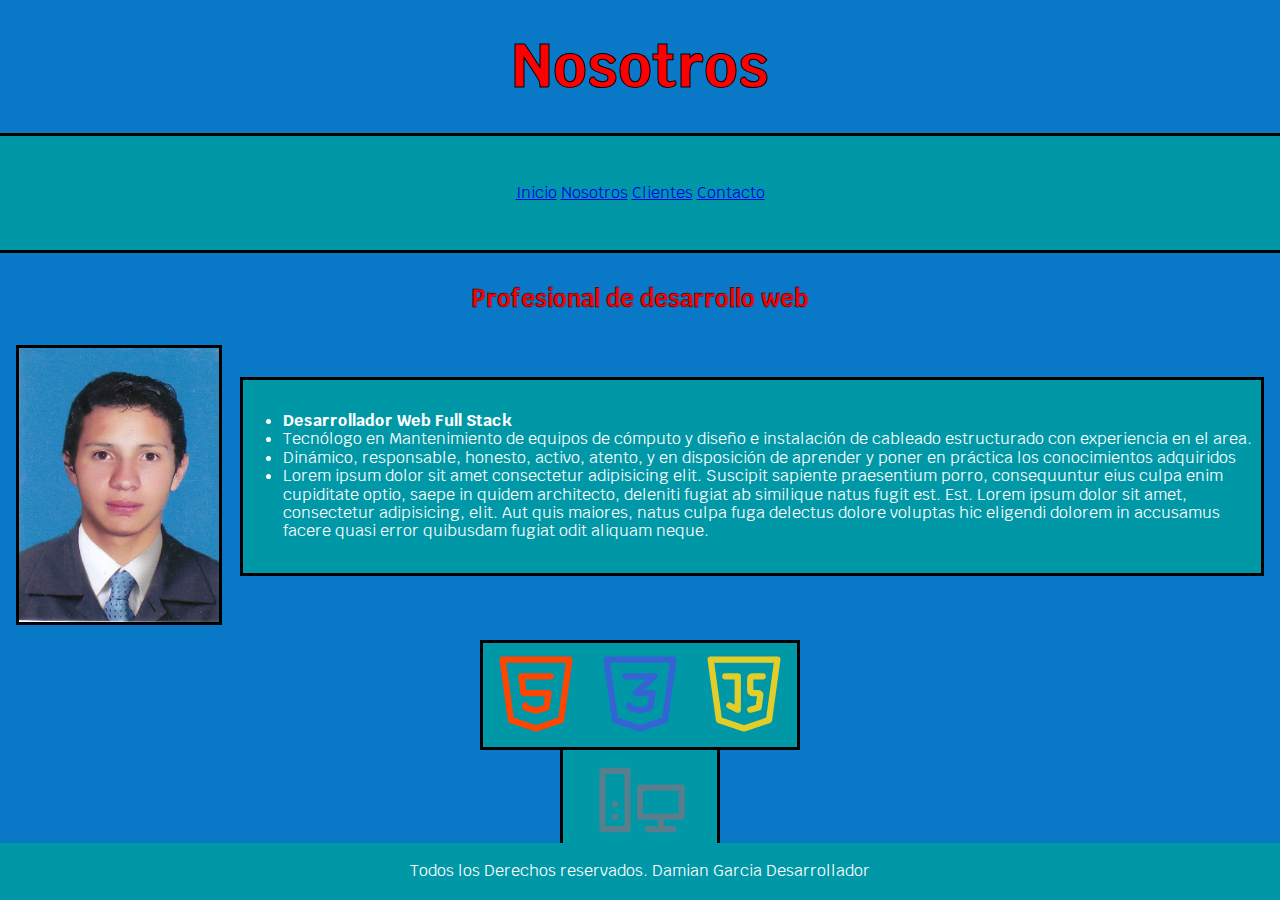
<file: Proyecto2/nosotros.html>
<!DOCTYPE html>
<html lang="es">
<head>
	<meta charset="UTF-8">
	<meta name="viewport" content="width=device-width, initial-scale=1.0">
	<title>Nosotros</title>

	<link rel="preconnect" href="https://fonts.googleapis.com">
	<link rel="preconnect" href="https://fonts.gstatic.com" crossorigin>
	<link href="https://fonts.googleapis.com/css2?family=Krub:ital,wght@0,200;0,300;0,400;0,500;0,600;0,700;1,200;1,300;1,400;1,500;1,600;1,700&display=swap" rel="stylesheet">

	<link rel="preload" href="css/normalize.css" as="style">
	<link rel="stylesheet" href="css/normalize.css">

	<link rel="preload" href="css/style.css" as="style">
	<link rel="stylesheet" href="css/style.css">
</head>
<body>
	<header>
		<h1 align="center">Nosotros</h1>
	</header>

	<nav class="nav-bg">
		<a href="index.html">Inicio</a>
		<a href="nosotros.html">Nosotros</a>
		<a href="https://talentotechbogota.co/" target="_blank">Clientes</a>
		<a href="#contacto">Contacto</a>
	</nav>

	<main class="cuerpo">

		<h2>Profesional de desarrollo web</h2>

		<img src="images/Foto.jpg" alt="Foto" class="foto">
		
		<div class="texto">
			<ul>
				<li class="enfasis">
					Desarrollador Web Full Stack
				</li>
				<li>
					Tecnólogo en Mantenimiento de equipos de cómputo y diseño e instalación de cableado estructurado con experiencia en el area.
				</li>
				<li>
					Dinámico, responsable, honesto, activo, atento, y en disposición de aprender y poner en práctica los conocimientos adquiridos
				</li>
				<li>
					Lorem ipsum dolor sit amet consectetur adipisicing elit. Suscipit sapiente praesentium porro, consequuntur eius culpa enim cupiditate optio, saepe in quidem architecto, deleniti fugiat ab similique natus fugit est. Est. Lorem ipsum dolor sit amet, consectetur adipisicing, elit. Aut quis maiores, natus culpa fuga delectus dolore voluptas hic eligendi dolorem in accusamus facere quasi error quibusdam fugiat odit aliquam neque.
				</li>
			</ul>
		</div>

		<div class="contenido1">
			<svg xmlns="http://www.w3.org/2000/svg" class="icon icon-tabler icon-tabler-brand-html5" width="100" height="100" viewBox="0 0 24 24" stroke-width="1.5" stroke="#ff4500" fill="none" stroke-linecap="round" stroke-linejoin="round">
	  			<path stroke="none" d="M0 0h24v24H0z" fill="none"/>
	  			<path d="M20 4l-2 14.5l-6 2l-6 -2l-2 -14.5z" />
	  			<path d="M15.5 8h-7l.5 4h6l-.5 3.5l-2.5 .75l-2.5 -.75l-.1 -.5" />
			</svg>

			<svg xmlns="http://www.w3.org/2000/svg" class="icon icon-tabler icon-tabler-brand-css3" width="100" height="100" viewBox="0 0 24 24" stroke-width="1.5" stroke="#3563d3" fill="none" stroke-linecap="round" stroke-linejoin="round">
	  			<path stroke="none" d="M0 0h24v24H0z" fill="none"/>
	  			<path d="M20 4l-2 14.5l-6 2l-6 -2l-2 -14.5z" />
	  			<path d="M8.5 8h7l-4.5 4h4l-.5 3.5l-2.5 .75l-2.5 -.75l-.1 -.5" />
			</svg>

			<svg xmlns="http://www.w3.org/2000/svg" class="icon icon-tabler icon-tabler-brand-javascript" width="100" height="100" viewBox="0 0 24 24" stroke-width="1.5" stroke="#e2ce29" fill="none" stroke-linecap="round" stroke-linejoin="round">
	  			<path stroke="none" d="M0 0h24v24H0z" fill="none"/>
	  			<path d="M20 4l-2 14.5l-6 2l-6 -2l-2 -14.5z" />
	  			<path d="M7.5 8h3v8l-2 -1" />
	  			<path d="M16.5 8h-2.5a.5 .5 0 0 0 -.5 .5v3a.5 .5 0 0 0 .5 .5h1.423a.5 .5 0 0 1 .495 .57l-.418 2.93l-2 .5" />
			</svg>
		</div>
		<div class="contenido2">
			<svg xmlns="http://www.w3.org/2000/svg" class="icon icon-tabler icon-tabler-devices-pc" width="100" height="100" viewBox="0 0 24 24" stroke-width="1.5" stroke="#597e8d" fill="none" stroke-linecap="round" stroke-linejoin="round">
			  <path stroke="none" d="M0 0h24v24H0z" fill="none"/>
			  <path d="M3 5h6v14h-6z" />
			  <path d="M12 9h10v7h-10z" />
			  <path d="M14 19h6" />
			  <path d="M17 16v3" />
			  <path d="M6 13v.01" />
			  <path d="M6 16v.01" />
			</svg>
		</div>
	</main>
	<footer class="pie">
		<p>Todos los Derechos reservados. Damian Garcia Desarrollador</p>
	</footer>
</body>
</html>
</file>
<file: api_post/css/style.css>
/* hoja de estilos */
body {
    background: #4b6cb7;  /* fallback for old browsers */
    background: -webkit-linear-gradient(to right, #182848, #4b6cb7);  /* Chrome 10-25, Safari 5.1-6 */
    background: linear-gradient(to right, #182848, #4b6cb7); /* W3C, IE 10+/ Edge, Firefox 16+, Chrome 26+, Opera 12+, Safari 7+ */
}

h1{
    font-family: 'Carrois Gothic SC', sans-serif;
    text-align: center;
    color: white;
}


.tarjeta {
    background-color: #acff38; 
    border: 1px solid #454545; 
    width: 300px; 
    height: 200px;
    margin: 1rem; 
}

.titulo{
    text-align: center;
    font-size: 1rem;
    color: #000000;
    margin-bottom: 2rem;
    text-transform: uppercase;
    font-weight: 700;
}

@media (min-width: 768px){
    .contenedor-padre {
        display: grid;
        grid-template-columns: auto auto;
        column-gap: 1rem;
    }

    .tarjeta {
        width: 320px; 
    }

}


@media (min-width: 1024px){
    .contenedor-padre {
        grid-template-columns: auto auto auto;
    }

    .tarjeta {
        width: 400px; 
    }

}
</file>
<file: Proyecto JS/css/style.css>
body {
    background: #4b6cb7;  /* fallback for old browsers */
    background: -webkit-linear-gradient(to right, #182848, #4b6cb7);  /* Chrome 10-25, Safari 5.1-6 */
    background: linear-gradient(to right, #182848, #4b6cb7); /* W3C, IE 10+/ Edge, Firefox 16+, Chrome 26+, Opera 12+, Safari 7+ */
    font-family: 'Carrois Gothic SC', sans-serif;
    display: block;
    text-align: center;
    line-height:.8;
    color: white;
}

h1, p{
    font-family: 'Carrois Gothic SC', sans-serif;
    display: block;
    text-align: center;
    line-height:.8;
    color: white;
}

.contenido {
    max-width: 1200px;
    margin: 5rem auto 0 auto;
    color: white;
    font-size: 3rem;
    font-family: 'Carrois Gothic SC', sans-serif;
}

h1 {
    font-size: 4rem;
}

.formulario{
    display: flex;
    justify-content: space-evenly;
}

.celdas{
    text-align: left;
    padding: 1rem;
    display: grid;
    grid-template-columns: 30% auto;
    grid-template-rows: auto auto auto auto;
    column-gap: 1rem;
    border: 1px solid #000000;
    border-radius: 5%;
}

.celda{
    margin-bottom: 1rem;
}

.combinada{
    text-align: center;
    grid-column: 1 / span 2;
}

.boton{
    width: 8rem;
}

.tabla{
    background: #4b6cb7;  /* fallback for old browsers */
    background: -webkit-linear-gradient(to right, #1199ee, #4b6cb7);  /* Chrome 10-25, Safari 5.1-6 */
    background: linear-gradient(to right, #1199ee, #4b6cb7); /* W3C, IE 10+/ Edge, Firefox 16+, Chrome 26+, Opera 12+, Safari 7+ */
    font-family: 'Carrois Gothic SC', sans-serif;
    display: flex;
    justify-content: space-evenly;
    text-align: center;
    line-height:.8;
    color: white;

}
</file>
<file: Proyecto1/css/style.css>
/*PALETA DE COLORES GENERAL*/
/* 08/07/2024 cambio color primario a verde */
:root{
	--primario:#5fef3f;
	--oscuro:#212121;
	--blanco:#ffffff;
	--secundario:#0097a7;
	--gris:#757575;
}

/* apply a natural box layout model to all elements, but allowing components to change */
html {
  box-sizing: border-box;
}
*, *:before, *:after {
  box-sizing: inherit;
}

body{
	font-size: 16px;
	font-family: krub, verdana, arial, helvetica, sans-serif;

	background-image: linear-gradient(to top, #dfe9f3, #ffffff);
	/*background-image: linear-gradient(to bottom, #3a3b90, #ffffff);*/
	/*background-image: radial-gradient(circle, blue, green, yellow);*/

}

h1{
	color:#0CB7F2;
	font-size: 2.8rem;
}

h2{
	color: var(--oscuro);
	font-size: 2.4rem;
}

.titulo{
	/*color: #000075;*/
	color: var(--oscuro);
	text-align: center;
}

.subtitulo{
	/*color: #00ff00;*/
	color: var(--secundario);
	font-size: 2rem; /* 1 rem = 16 px */
}

h3{
	font-size: 1.8rem;
}

h1, h2, h3{
	text-align: center;
}

.contenedor{
	max-width: 76rem;
	/*margin-top: 2rem;
	margin-right: 5rem;
	margin-bottom: 2rem;
	margin-left: 5rem;*/

	/*margin: 2rem 5rem 2rem 5rem;*/

	/*margin: 2rem;*/

	/*margin: 2rem 5rem;*/


	/*centrado*/
	margin-top: 0rem;
	margin-right: auto;
	margin-bottom: 0rem;
	margin-left: auto;
}

.sombra{
	/*box-shadow: 2px 2px 2px 1px rgba(0, 0, 0, 0.2);*/

	-webkit-box-shadow: 0px 5px 15px 0px rgba(112,106,112,1);
	-moz-box-shadow: 0px 5px 15px 0px rgba(112,106,112,1);
	box-shadow: 0px 5px 15px 0px rgba(112,106,112,1);

	background-color: var(--blanco);
	padding: 2rem;
	border-radius: 1rem;
}

.nav-bg{
	background-color: var(--secundario);
}

.navegacion-principal{
	/*
	text-align: center;
	padding-top: 3rem;
	padding-right: 5rem;
	padding-bottom: 6rem;
	padding-left: 4rem;

	padding: 3rem ;

	padding: 3rem 2rem;

	padding: 3rem 2rem 3rem 2rem;
	*/

	
	display: flex;
	/*
	OPCIONES PARA COLUMNA
	flex-direction: column;
	align-items: center;
	*/
	flex-direction: column;
	/*OPCIONES PARA FILA*/
	/*
	justify-content: space-evenly;
	justify-content: space-between;
	*/
}

.navegacion-principal a{
	/*background-color: var(--primario);
	display: block;*/
	color: var(--blanco);
	text-decoration: none;
	font-size: 1.5rem;
	font-weight: bold;
	padding: 1rem;
	text-align: center;
}

.navegacion-principal a:hover{
	background-color: var(--primario);
	color: var(--oscuro);
}

.hero{
	background-image: url(../images/hero.jpg);
	background-repeat: no-repeat;
	background-size: cover;
	height: 450px;
	padding: 20px;
	position: relative;
	margin-bottom: 2rem;
}

.contenido-hero{
	position: absolute;
	/*hacer una transparencia*/
	background-color: rgba(0, 0, 0, .7);
	top: 0px;
	left: 0px;
	bottom: 0px;
	right: 0px;
	display: flex;
	flex-direction: column;
	align-items: center;
	justify-content: center;

}

.contenido-hero h2, .contenido-hero p{
	color: var(--blanco);
}

.boton{
	background-color: var(--secundario);
	color: var(--blanco);
	text-decoration: none;
	padding: 1rem 3rem;
	text-transform: uppercase;
	border-radius: 5px;
	font-size: 1.2rem;
	font-weight: 700;
	border: none;
}

.boton:hover{
	cursor: pointer;
}

.servicio{
	display: flex;
	flex-direction: column;
	align-items: center;
}

.servicio h3{
	color: var(--secundario);
	font-weight: normal;
}

.servicio p{
	color: var(--oscuro);
	text-align: center;
	line-height: 2;
}

.servicio .icono{
	height: 150px;
	width: 150px;
	background-color: var(--primario);
	border-radius: 50%;
	display: flex;
	justify-content: space-evenly;
	align-items: center;
}

.formulario{
	background-color: var(--gris);
	width: min(50rem, 100%);
	padding: 2rem;
	border-radius: 1rem;
	margin: 0 auto;
}

.formulario fieldset{
	border: none;
}

.formulario legend{
	color: var(--primario);
	text-align: center;
	font-size: 1.8rem;
	text-transform: uppercase;
	font-weight: 700;
	margin-bottom: 1rem;
}

.contenedor_campos .campo{
		margin-bottom: 1rem;
	}

.contenedor_campos .campo label{
	color: var(--blanco);
	font-weight: bold;
	margin-bottom: 0.5rem;
	display: block;
}

.contenedor_campos .campo input{
	border-radius: 0.4rem;
	border: none;
	padding: 1rem;
	width: 100%;
}

.contenedor_campos .campo .input_text{
	border-radius: 0.4rem;
	border: none;
	padding: 1.5rem;
	width: 100%;
	height: 12rem;
}

.enviar{
	width: 100%;
}

.error{
	text-align: center;
	font-weight: 700;
	background-color: rgb(255, 50, 50);
	padding: 1rem;
	color: var(--blanco);
	text-transform: uppercase;
	border-radius: 5px;
}

.correcto{
	text-align: center;
	font-weight: 700;
	background-color: rgb(50, 255, 50);
	padding: 1rem;
	color: var(--blanco);
	text-transform: uppercase;
	border-radius: 5px;
}

.footer{
	text-align: center;
}

/*DISEÑO RESPONSIVE - solo incluimos lo que neceitamos modificar*/

@media (min-width: 481px){

}

@media (min-width: 769px){
	.navegacion-principal{
		flex-direction: row;
		justify-content: space-around;
	}

	.servicios{
		display: grid;
		/*grid-template-columns: 300px 200px 300px;*/
		/*grid-template-rows: 300px 500px;*/
		/*grid: 1000px 500px / 300px 300px; primer parametro= filas, segundo parametro= columnas*/
		grid-template-columns: 33.3% auto 33.3%;
		column-gap: 1rem;/*Separador de Grid*/
	}

	.contenedor_campos{
		display: grid;
		grid-template-columns: 50% 50%;
		grid-template-rows: auto auto auto;
		column-gap: 1rem;/*Separador de Grid*/
	}

	.contenedor_campos .campo:nth-child(3){
		grid-column: 1/3;
	}

	.contenedor_campos .campo:nth-child(4){
		grid-column: 1/3;
	}

}
</file>
<file: Proyecto2/css/style.css>
/*PALETA DE COLORES GENERAL*/
:root{
	--primario:#ffc107;
	--oscuro:#212121;
	--blanco:#ffffff;
	--secundario:#0097a7;
	--gris:#757575;
}

body{
	font-size: 16px;
	font-family: krub, verdana, arial, helvetica, sans-serif;
}

h1{
	-webkit-text-stroke: 1px black;
	color:#FF0000;
	text-align: center;
	background-color: #0979c7;
	font-size: 60px;
	margin: 0rem;
	padding: 2rem;
}

h2{
	color: rgb(255, 0, 0);
	-webkit-text-stroke: 0.4px black;
	background-color: #0979c7;
	text-align: center;
	margin: 0rem;
	padding: 2rem;
}

.titulo{
	/*color: #000075;*/
	color: var(--oscuro);
	text-align: center;
}

#titulo-small{
	color: #ff0000;
	font-size: 1em;
}

.subtitulo{
	-webkit-text-stroke: 0.4px black;
	color: var(--secundario);
	font-size: 2rem; /* 1 rem = 16 px */
}

h2.subtitulo span{
	font-size: 1.5rem;
	color: #ff0000;
}

.nav-bg{
	background-color: var(--secundario);
	text-align: center;
	padding: 3rem 2rem 3rem 2rem;
	margin-top: 0rem;
	margin-right: auto;
	margin-bottom: 0rem;
	margin-left: auto;
	border-top: 3px solid black;
	border-bottom: 3px solid black;
}

.cuerpo{
	background-color: #0979c7;
}

.image{
	width: 100%;
}

.foto{
	border: 3px solid black;
	margin-left: 1rem;
	width: 200px;
	float: left;
}

.texto{
	border: 3px solid black;
	background-color: var(--secundario);
	color: var(--blanco);
	margin-top: 2rem;
	padding-top: 1rem;
	margin-left: 15rem;
	margin-right: 1rem;
	padding-bottom: 1rem;
}

.enfasis{
	font-weight: 700;
}

.contenido1{
	background-color: var(--secundario);
	margin-top: 4rem;
	margin-left: 30rem;
	margin-right: 30rem;
	border: 3px solid black;
	text-align: center;
}

.contenido2{
	background-color: var(--secundario);
	text-align: center;
	margin-left: 35rem;
	margin-right: 35rem;
	border-left: 3px solid black;
	border-right: 3px solid black;
	border-bottom: 3px solid black;
}

.pie{
	background-color: var(--secundario);
	color: var(--blanco);
	position: sticky;
	bottom: 0;
	width: 100%;
	text-align: center;
	padding-top: 0.2rem;
	padding-bottom: 0.2rem;
}
</file>
<file: Repaso html/css/style.css>
body{
	font-size: 16px;
	font-family: Tahoma, Verdana, sans-serif;
}

h1{
	text-align: center;
	color: #4be62a;
}

.perfil{
	margin-top: 1rem;
	text-align: center;
	background-color:  #10dbb0;
	color: #ea677f;
}

.imgperfil{
	width: 50rem;
	margin-top: 1rem;
}

.navegacion{
	text-align: center;
	background-color: #fbe801;
	padding: 2rem;
}

.subtitulo{
	margin-top: 1rem;
	color: #3d5b8c;
	font-size: 1.2rem;
	font-weight: 700;
}

.subtitulocont{
	margin-top: 1rem;
	margin-left: 5rem;
	color: #3d5b8c;
	font-size: 1.2rem;
	font-weight: 700;
}

.enfasis{
	font-weight: 700;
}

.formulario{
	margin-top: 1rem;
	margin-right: 0rem;
	margin-bottom: 2rem;
	margin-left: 5rem;
	width: 400px;
	background-color: #a9a912;
	padding: 1rem;
	color: #ffffff;
}

.pie{
	font-weight: 700;
	text-align: center;
	background-color: #00daf9;
	padding: 0.2rem;
}

.campoform{
	margin-bottom: 0.6rem;
}
</file>
